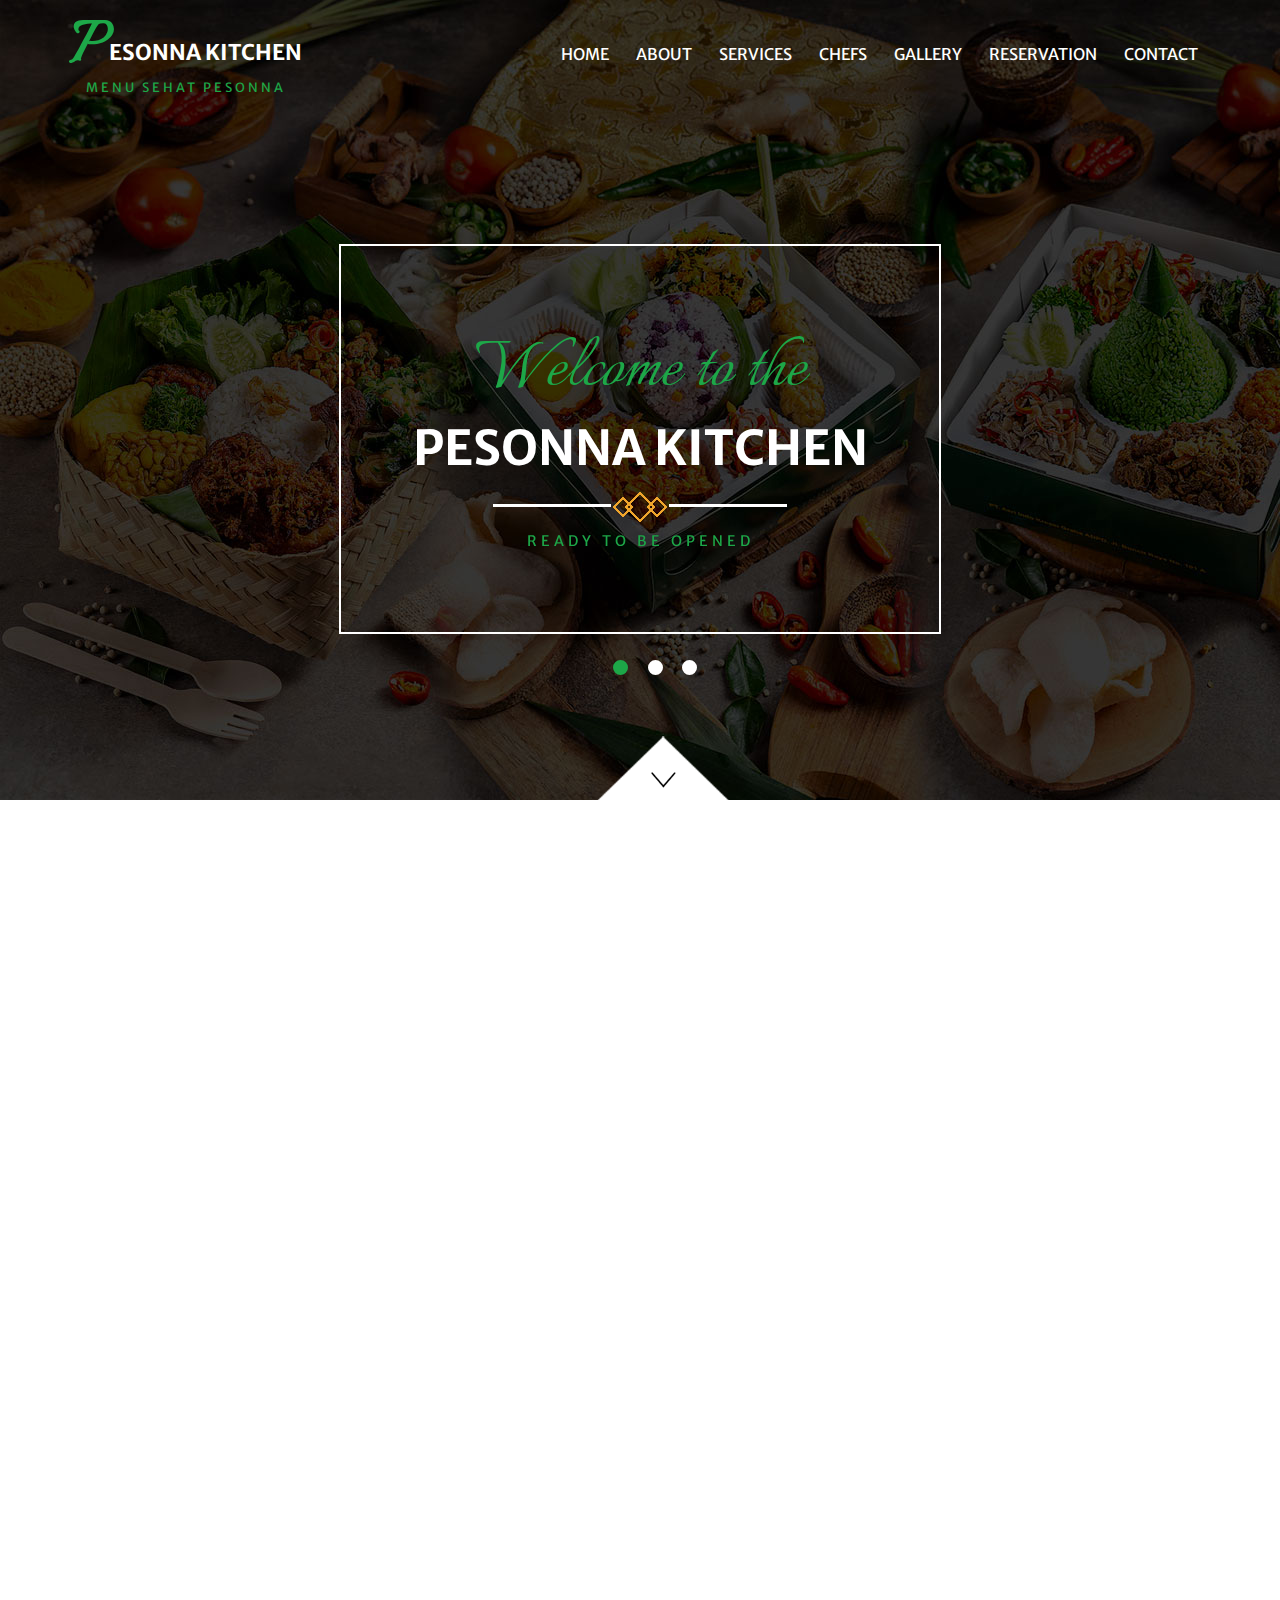
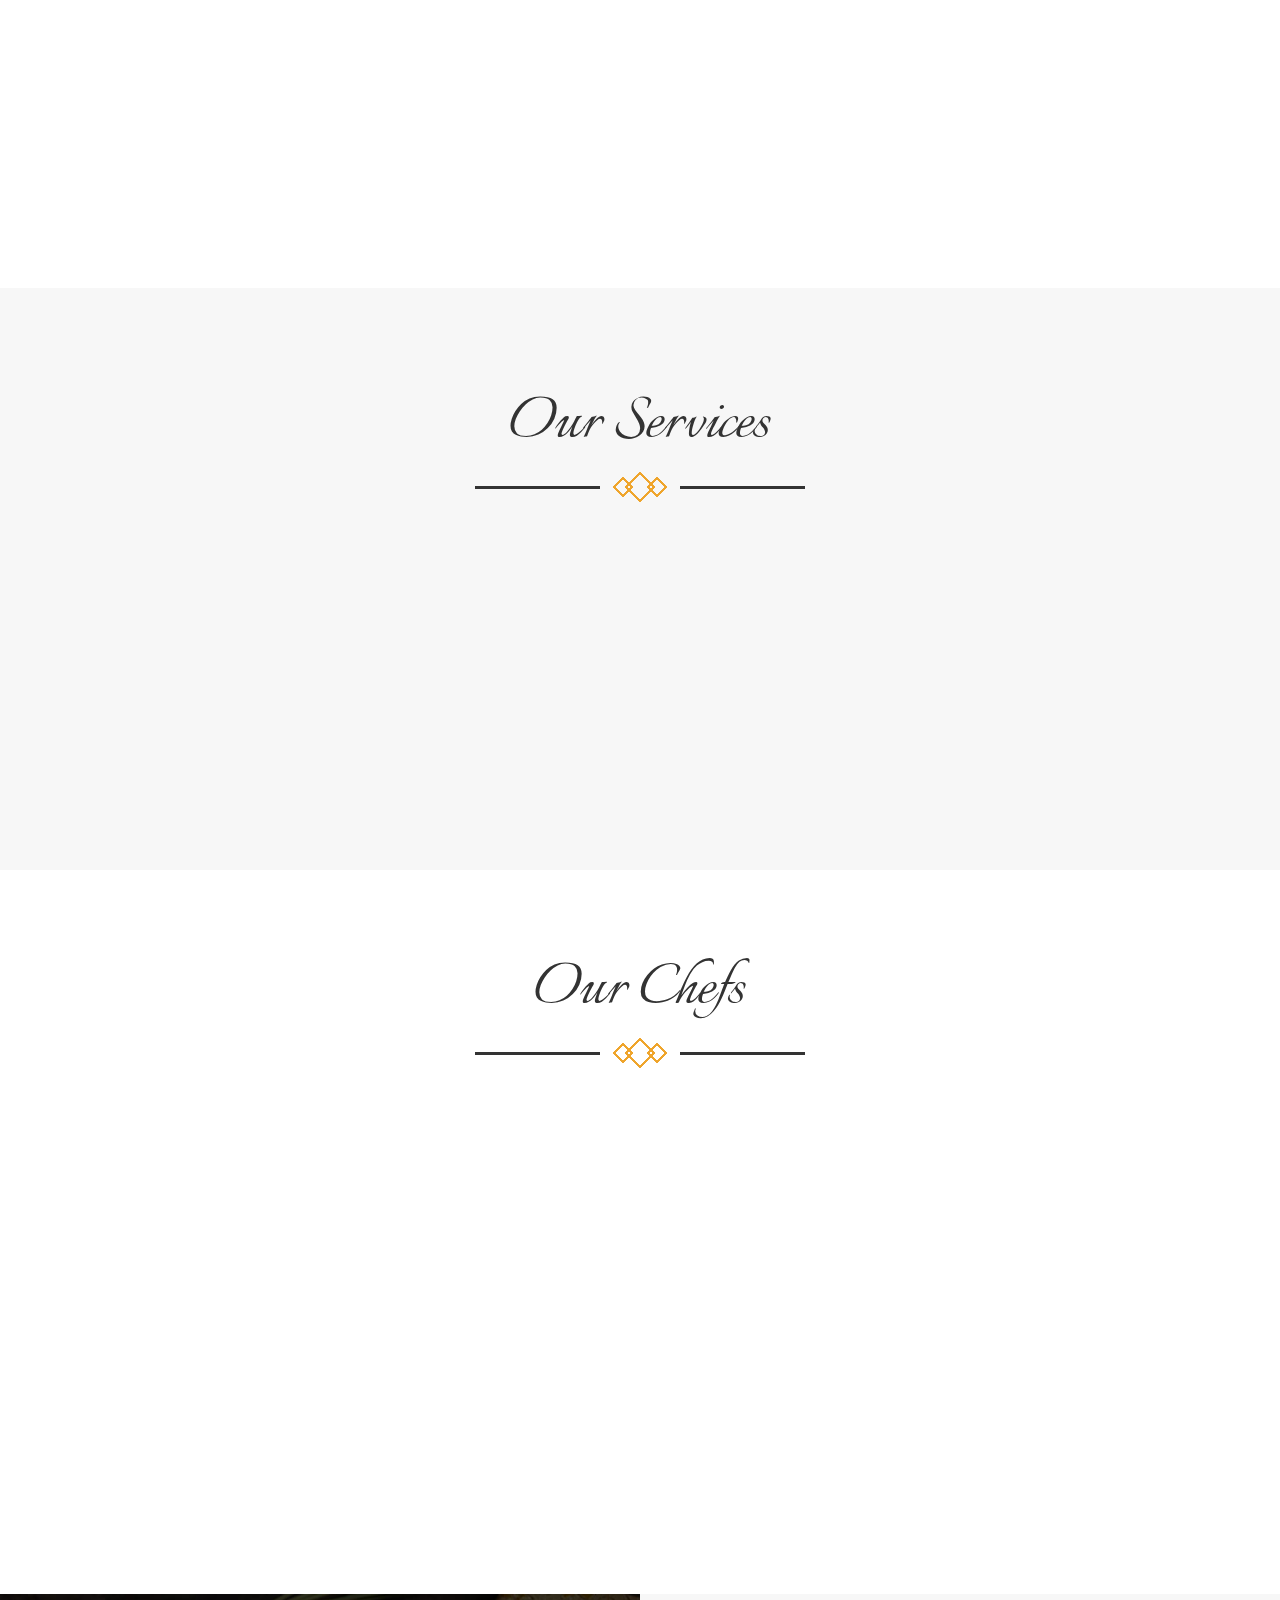
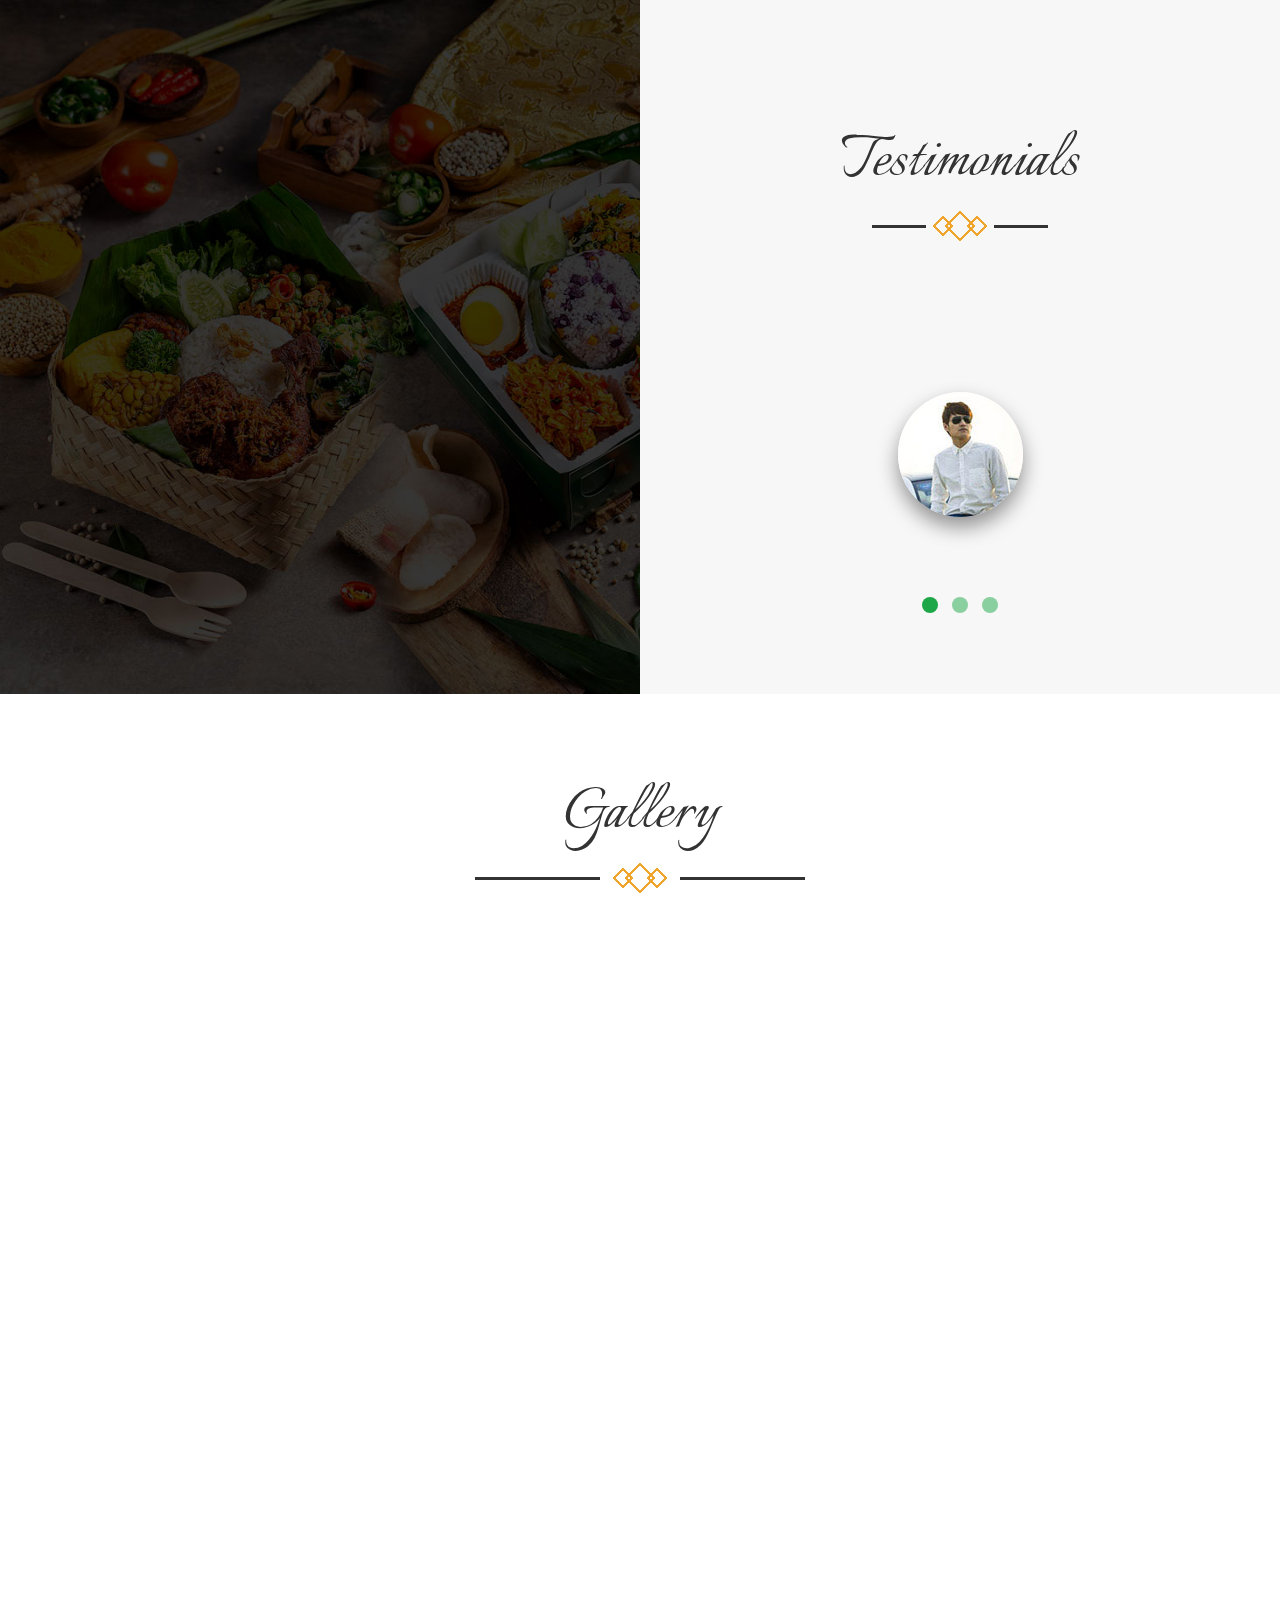
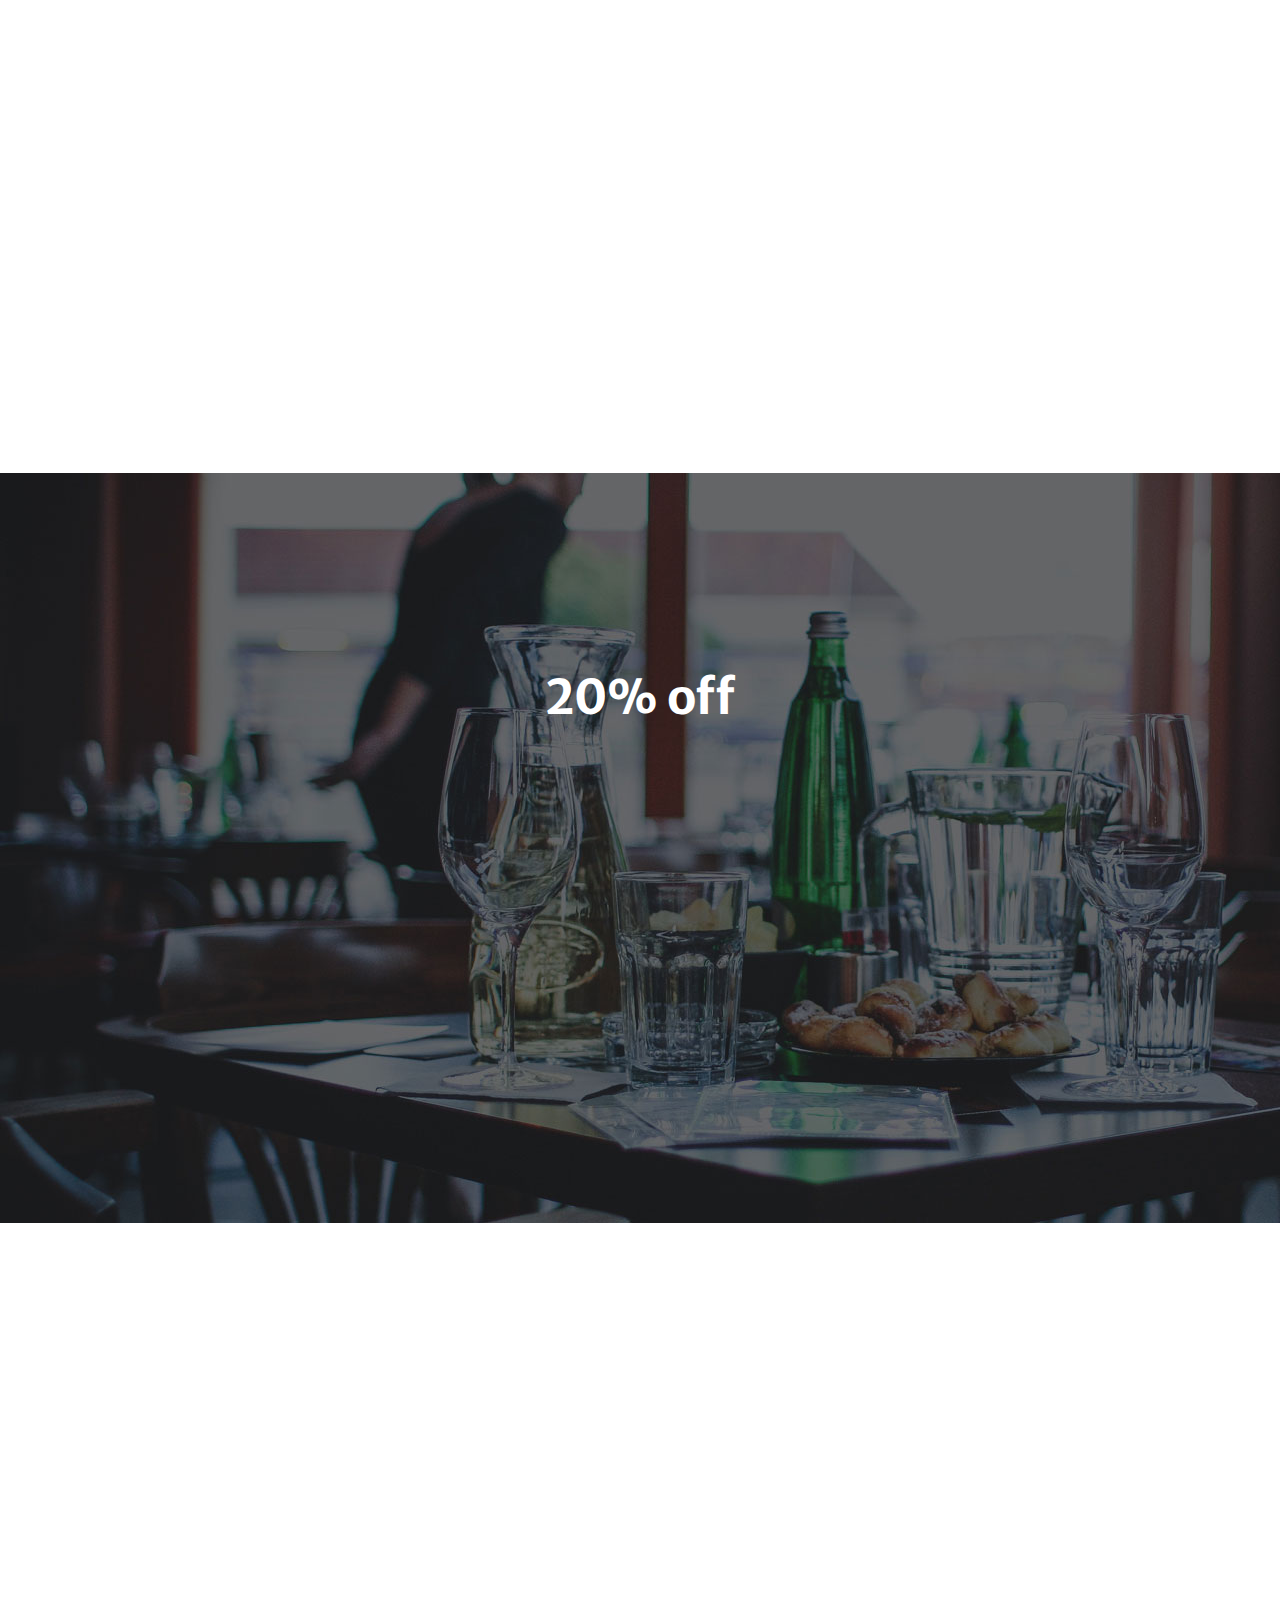
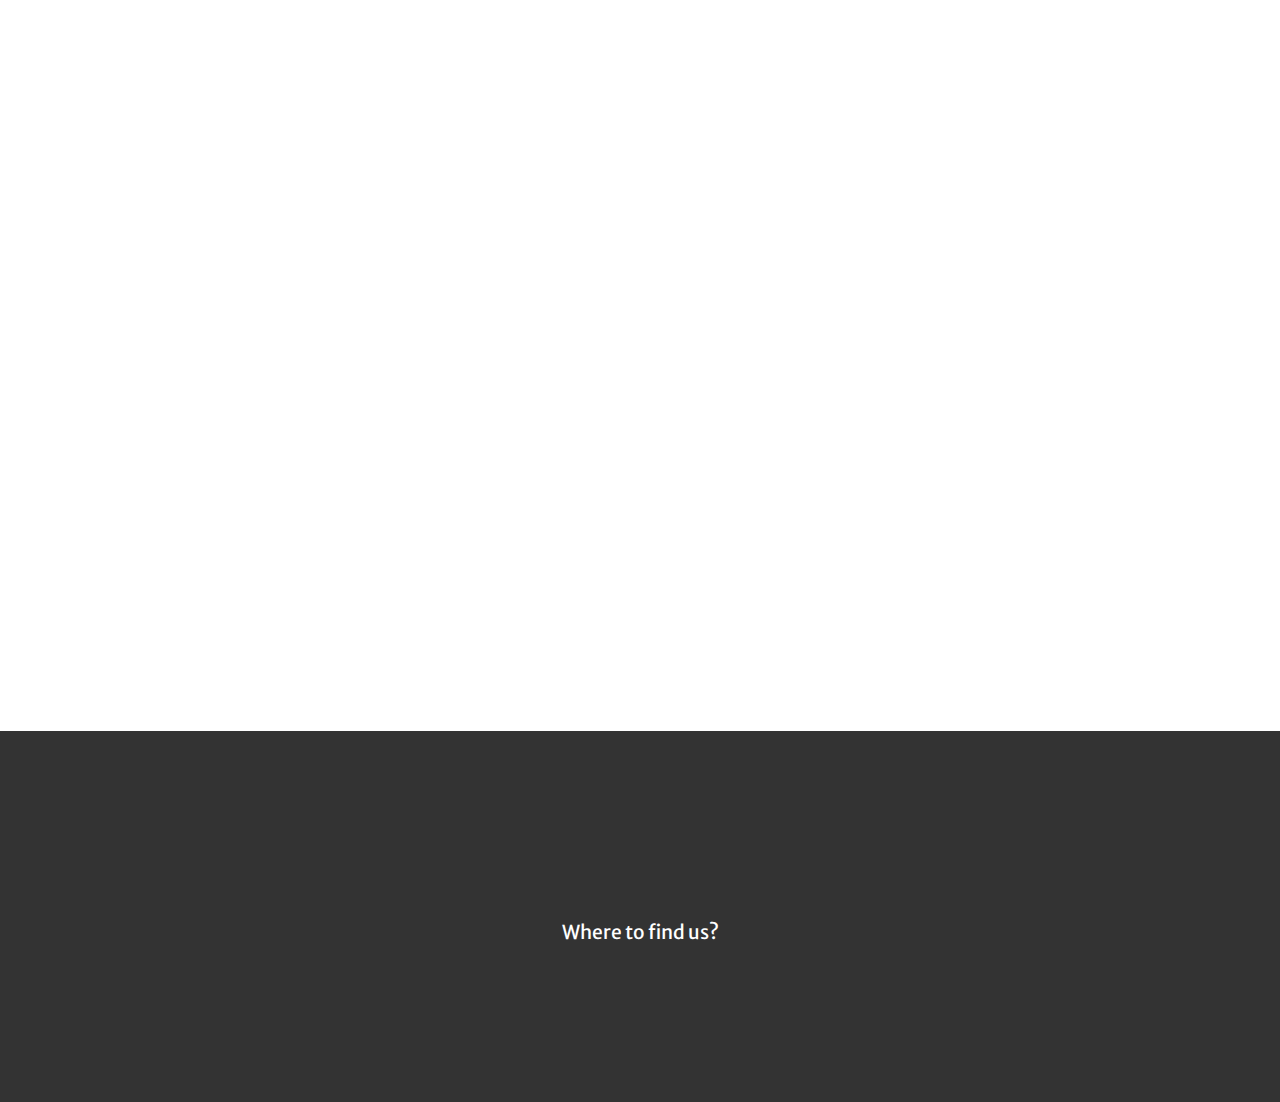
<file: index.html>
<!DOCTYPE HTML>
<html>
   <head>
      <title>Pesonna Kitchen | Menu Sehat Pesonna</title>
      <meta name="viewport" content="width=device-width, initial-scale=1">
      <meta name="description" content="Full-service catering companies in Indonesia">
      <meta name="author" content="A12D16UN4W4N">
      <meta http-equiv="Content-Type" content="text/html; charset=utf-8" />
      <meta name="keywords" content="Pesonna Kitchen, Pesonna Kitchen Landing Page, Menu Sehat Pesonna, Catering Indonesia" />
      <script type="applisalonion/x-javascript"> addEventListener("load", function() { setTimeout(hideURLbar, 0); }, false); function hideURLbar(){ window.scrollTo(0,1); } </script>
      <link href="css/bootstrap.css" rel='stylesheet' type='text/css' />
      <!-- Custom Theme files -->
      <link href="css/iconeffects.css" rel='stylesheet' type='text/css' />
      <link href="css/style.css" rel='stylesheet' type='text/css' />
      <link rel="stylesheet" href="css/swipebox.css">
      <script src="js/jquery-1.11.1.min.js"></script>
      <script type="text/javascript" src="js/move-top.js"></script>
      <script type="text/javascript" src="js/easing.js"></script>
      <!--/web-font-->
      <link href='//fonts.googleapis.com/css?family=Italianno' rel='stylesheet' type='text/css'>
      <link href='//fonts.googleapis.com/css?family=Merriweather+Sans:400,300,700' rel='stylesheet' type='text/css'>
      <!--/script-->
      <script type="text/javascript">
         jQuery(document).ready(function($) {
         	$(".scroll").click(function(event){		
         		event.preventDefault();
         		$('html,body').animate({scrollTop:$(this.hash).offset().top},900);
         	});
         });
      </script>
      <!-- swipe box js -->
      <script src="js/jquery.swipebox.min.js"></script> 
      <script type="text/javascript">
         jQuery(function($) {
         	$(".swipebox").swipebox();
         });
      </script>
      <!-- //swipe box js -->
      <!--animate-->
      <link href="css/animate.css" rel="stylesheet" type="text/css" media="all">
      <script src="js/wow.min.js"></script>
      <script>
         new WOW().init();
      </script>
   </head>
   <body>
      <!--start-home-->
      <div class="banner" id="home">
         <div class="header-bottom wow slideInDown"  data-wow-duration="1s" data-wow-delay=".3s">
            <div class="container">
               <div class="fixed-header">
                  <!--logo-->
                  <div class="logo">
                     <a href="index.html">
                        <h1>P<span>esonna Kitchen</span></h1>
                     </a>
                     <p>Menu Sehat Pesonna</p>
                  </div>
                  <!--//logo-->
                  <div class="top-menu">
                     <span class="menu"> </span>
                     <nav class="link-effect-4" id="link-effect-4">
                        <ul>
                           <li class="active"><a data-hover="Home" href="index.html">Home</a></li>
                           <li><a data-hover="About" href="#about" class="scroll">About</a></li>
                           <li><a data-hover="Services" href="#services" class="scroll">Services</a></li>
                           <li><a data-hover="Chefs" href="#team" class="scroll">Chefs</a></li>
                           <li><a data-hover="Gallery" href="#gallery" class="scroll">Gallery</a></li>
                           <li><a data-hover="Reservation" href="#reservation" class="scroll">Reservation</a></li>
                           <li><a data-hover="Contact" href="#contact" class="scroll">Contact</a></li>
                        </ul>
                     </nav>
                  </div>
                  <!-- script-for-menu -->
                  <script>
                     $("span.menu").click(function(){
                     	$(".top-menu ul").slideToggle("slow" , function(){
                     	});
                     });
                  </script>
                  <!-- script-for-menu -->
                  <div class="clearfix"></div>
                  <script>
                     $(document).ready(function() {
                     	 var navoffeset=$(".header-bottom").offset().top;
                     	 $(window).scroll(function(){
                     		var scrollpos=$(window).scrollTop(); 
                     		if(scrollpos >=navoffeset){
                     			$(".header-bottom").addClass("fixed");
                     		}else{
                     			$(".header-bottom").removeClass("fixed");
                     		}
                     	 });
                     	 
                     });
                  </script>
               </div>
            </div>
         </div>
         <div class="banner-slider">
            <div class="callbacks_container">
               <ul class="rslides" id="slider4">
                  <li>
                     <div class="banner-info">
                        <h3 class="wow slideInUp"  data-wow-duration="1s" data-wow-delay=".3s">Welcome to the</h3>
                        <p class="wow slideInDown"  data-wow-duration="1s" data-wow-delay=".3s">PESONNA KITCHEN</p>
                        <div class="arrows wow slideInDown"  data-wow-duration="1s" data-wow-delay=".2s"><img src="images/border.png" alt="border"/></div>
                        <span class="wow slideInUp"  data-wow-duration="1s" data-wow-delay=".3s">READY TO BE OPENED</span>
                     </div>
                  </li>
                  <li>
                     <div class="banner-info">
                        <h3 class="wow slideInUp"  data-wow-duration="1s" data-wow-delay=".3s">The Real</h3>
                        <p class="wow slideInDown"  data-wow-duration="1s" data-wow-delay=".3s">HEALTHY MENU</p>
                        <div class="arrows wow slideInDown"  data-wow-duration="1s" data-wow-delay=".2s"><img src="images/border.png" alt="border"/></div>
                        <span class="wow slideInUp"  data-wow-duration="1s" data-wow-delay=".3s">READY TO BE OPENED</span>
                     </div>
                  </li>
                  <li>
                     <div class="banner-info">
                        <h3 class="wow slideInUp"  data-wow-duration="1s" data-wow-delay=".3s">Delicious</h3>
                        <p class="wow slideInDown"  data-wow-duration="1s" data-wow-delay=".3s">FRESH FOODS</p>
                        <div class="arrows wow slideInDown"  data-wow-duration="1s" data-wow-delay=".2s"><img src="images/border.png" alt="border"/></div>
                        <span class="wow slideInUpslideInLeft"  data-wow-duration="1s" data-wow-delay=".3s">READY TO BE OPENED</span>
                     </div>
                  </li>
               </ul>
            </div>
            <!--banner Slider starts Here-->
            <script src="js/responsiveslides.min.js"></script>
            <script>
               // You can also use "$(window).load(function() {"
               $(function () {
                 // Slideshow 4
                 $("#slider4").responsiveSlides({
                   auto: true,
                   pager:true,
                   nav:false,
                   speed: 500,
                   namespace: "callbacks",
                   before: function () {
                     $('.events').append("<li>before event fired.</li>");
                   },
                   after: function () {
                     $('.events').append("<li>after event fired.</li>");
                   }
                 });
               
               });
            </script>
            <!--banner Slider starts Here-->
         </div>
         <div class="down"><a class="scroll" href="#services"><img src="images/down.png" alt=""></a></div>
      </div>
      <!--/products-->
      <div class="about" id="about">
         <div class="container">
            <!--/about-section-->
            <div class="about-section">
               <div class="col-md-7 ab-left">
                  <div class="grid">
                     <div class="h-f wow slideInLeft"  data-wow-duration="1s" data-wow-delay=".2s">
                        <figure class="effect-jazz">
                           <img src="images/sego-asri-indo.jpg" alt="img25"/>
                           <figcaption>
                              <h4>Pesonna <span>Kitchen</span></h4>
                              <p>Tumpeng Signature of Pesonna Kitchen</p>
                           </figcaption>
                        </figure>
                     </div>
                     <div class="h-f wow slideInLeft"  data-wow-duration="1s" data-wow-delay=".2s">
                        <figure class="effect-jazz">
                           <img src="images/nasi-liwet-besek.jpg" alt="img25"/>
                           <figcaption>
                              <h4>Pesonna <span>Kitchen</span></h4>
                              <p>Nasi Liwet Besek of Pesonna Kitchen</p>
                           </figcaption>
                        </figure>
                     </div>
                     <div class="clearfix"> </div>
                  </div>
               </div>
               <div class="col-md-5 ab-text">
                  <h3 class="tittle wow slideInDown"  data-wow-duration="1s" data-wow-delay=".3s">Welcome</h3>
                  <div class="arrows-two wow slideInDown"  data-wow-duration="1s" data-wow-delay=".5s"><img src="images/border.png" alt="border"/></div>
                  <p class="wow slideInUp"  data-wow-duration="1s" data-wow-delay=".3s">Pesonna Kitchen is full-service catering companies. Known for our consistency, timeliness and fresh menus, we flawlessly execute events of every shape and size. We're dedicated to creating something truly incredible.</p>
                  <div class="start wow flipInX"  data-wow-duration="1s" data-wow-delay=".3s">
                     <a href="#whatwedo" class="scroll">Get Started</a>
                  </div>
               </div>
               <div class="clearfix"> </div>
            </div>
            <!--//about-section-->
            <!--/about-section2-->
            <div class="about-section" id="whatwedo">
               <div class="col-md-5 ab-text two">
                  <h3 class="tittle wow slideInDown"  data-wow-duration="1s" data-wow-delay=".3s">What We Do</h3>
                  <div class="arrows-two wow slideInDown"  data-wow-duration="1s" data-wow-delay=".5s"><img src="images/border.png" alt="border"/></div>
                  <p class="wow slideInUp"  data-wow-duration="1s" data-wow-delay=".3s">Pesonna Kitchen partners with you to provide the best culinary experience, on every dish served. Pesonna Kitchen is ready to serve catering needs with delicious, safe, hygienic and high quality food.</p>
                  <div class="start wow flipInX"  data-wow-duration="1s" data-wow-delay=".3s">
                     <a href="#services" class="scroll">See more</a>
                  </div>
               </div>
               <div class="col-md-7 ab-left">
                  <div class="grid">
                     <div class="h-f  wow slideInRight"  data-wow-duration="1s" data-wow-delay=".2s">
                        <figure class="effect-jazz">
                           <img src="images/box1.jpg" alt="img25"/>
                           <figcaption>
                              <h4>Pesonna <span>Kitchen</span></h4>
                              <p>Snack Box & Lunch Box</p>
                           </figcaption>
                        </figure>
                     </div>
                     <div class="h-f  wow slideInRight"  data-wow-duration="1s" data-wow-delay=".2s">
                        <figure class="effect-jazz">
                           <img src="images/box2.jpg" alt="img25"/>
                           <figcaption>
                              <h4>Pesonna <span>Kitchen</span></h4>
                              <p>Available for office meetings and events</p>
                           </figcaption>
                        </figure>
                     </div>
                     <div class="clearfix"> </div>
                  </div>
               </div>
               <div class="clearfix"> </div>
            </div>
            <!--//about-section2-->
         </div>
      </div>
      <!--//products-->
      <!-- service-type-grid -->
      <div class="service" id="services">
         <div class="container">
            <h3 class="tittle">Our Services</h3>
            <div class="arrows-serve"><img src="images/border.png" alt="border"></div>
            <div class="inst-grids">
               <div class="col-md-3 services-gd text-center wow slideInLeft"  data-wow-duration="1s" data-wow-delay=".3s">
                  <div class="hi-icon-wrap hi-icon-effect-9 hi-icon-effect-9a">
                     <a href="#" class="hi-icon"><img src="images/serve3.png" alt=" " /></a>
                  </div>
                  <h4>Prasmanan</h4>
                  <p>Untuk Meeting dan acara kantor.</p>
               </div>
               <div class="col-md-3 services-gd text-center wow slideInDown"  data-wow-duration="1s" data-wow-delay=".2s">
                  <div class="hi-icon-wrap hi-icon-effect-9 hi-icon-effect-9a">
                     <a href="#" class="hi-icon"><img src="images/lunch-box.png" alt=" " /></a>
                  </div>
                  <h4>Lunch Box</h4>
                  <p>Paket Premium dan Regular.</p>
               </div>
               <div class="col-md-3 services-gd text-center wow slideInUp"  data-wow-duration="1s" data-wow-delay=".2s">
                  <div class="hi-icon-wrap hi-icon-effect-9 hi-icon-effect-9a">
                     <a href="#" class="hi-icon"><img src="images/snack-box.png" alt=" " /></a>
                  </div>
                  <h4>Snack Box</h4>
                  <p>Untuk Meeting dan acara kantor.</p>
               </div>
               <div class="col-md-3 services-gd text-center wow slideInRight"  data-wow-duration="1s" data-wow-delay=".3s">
                  <div class="hi-icon-wrap hi-icon-effect-9 hi-icon-effect-9a">
                     <a href="#" class="hi-icon"><img src="images/catering.png" alt=" " /></a>
                  </div>
                  <h4>Catering</h4>
                  <p>Untuk Harian dan Wedding</p>
               </div>
               <div class="clearfix"> </div>
            </div>
         </div>
      </div>
      <!-- //service-type-grid -->
      <!--start-services-->
      <div class="team-section" id="team">
         <div class="container">
            <h3 class="tittle">Our Chefs</h3>
            <div class="arrows-serve"><img src="images/border.png" alt="border"></div>
            <div class="box2">
               <div class="col-md-3 s-1 wow slideInLeft" data-wow-duration="1s" data-wow-delay=".3s">
                  <a href="#">
                     <div class="view view-fifth">
                        <img src="images/chef1.jpg" alt="chef">
                        <div class="mask">
                           <h4>Vivamus moles tie gravida turpis</h4>
                           <p>A wonderful serenity has taken possession of my entire soul,  I enjoy with my whole heart.</p>
                           <p class="p2">A wonderful serenity has taken possession of my entire soul, I enjoy with my whole heart.</p>
                        </div>
                     </div>
                  </a>
                  <h3>Wilson</h3>
               </div>
               <div class="col-md-3 s-2 wow slideInLeft" data-wow-duration="1s" data-wow-delay=".3s">
                  <a href="#">
                     <div class="view view-fifth">
                        <img src="images/chef2.jpg" alt="chef">
                        <div class="mask">
                           <h4>Vivamus moles tie gravida turpis</h4>
                           <p>A wonderful serenity has taken possession of my entire soul,  I enjoy with my whole heart.</p>
                           <p class="p2">A wonderful serenity has taken possession of my entire soul, I enjoy with my whole heart.</p>
                        </div>
                     </div>
                  </a>
                  <h3>Victoria</h3>
               </div>
               <div class="col-md-3 s-3 wow slideInRight" data-wow-duration="1s" data-wow-delay=".3s">
                  <a href="#">
                     <div class="view view-fifth">
                        <img src="images/chef3.jpg" alt="chef">
                        <div class="mask">
                           <h4>Vivamus moles tie gravida turpis</h4>
                           <p>A wonderful serenity has taken possession of my entire soul,  I enjoy with my whole heart.</p>
                           <p class="p2">A wonderful serenity has taken possession of my entire soul, I enjoy with my whole heart.</p>
                        </div>
                     </div>
                  </a>
                  <h3>Mr.jazz</h3>
               </div>
               <div class="col-md-3 s-4 wow slideInRight" data-wow-duration="1s" data-wow-delay=".3s">
                  <a href="#">
                     <div class="view view-fifth">
                        <img src="images/chef4.jpg" alt="chef">
                        <div class="mask">
                           <h4>Vivamus moles tie gravida turpis</h4>
                           <p>A wonderful serenity has taken possession of my entire soul,  I enjoy with my whole heart.</p>
                           <p class="p2">A wonderful serenity has taken possession of my entire soul, I enjoy with my whole heart.</p>
                        </div>
                     </div>
                  </a>
                  <h3>Rosie Wilson</h3>
               </div>
               <div class="clearfix"></div>
            </div>
         </div>
      </div>
      <!--end-team-->
      <!--start-banner-bottom-->
      <!--/reviews-->
      <div id="review" class="reviews">
         <div class="col-md-6 test-left-img">
         </div>
         <div class="col-md-6 test-monials">
            <h3 class="tittle">Testimonials</h3>
            <div class="arrows-serve test"><img src="images/border.png" alt="border"></div>
            <!--//screen-gallery-->
            <div class="sreen-gallery-cursual">
               <!-- required-js-files-->
               <link href="css/owl.carousel.css" rel="stylesheet">
               <script src="js/owl.carousel.js"></script>
               <script>
                  $(document).ready(function() {
                    $("#owl-demo").owlCarousel({
                      items : 1,
                      lazyLoad : true,
                      autoPlay : true,
                      navigation : false,
                      navigationText :  false,
                      pagination : true,
                    });
                  });
               </script>
               <!--//required-js-files-->
               <div id="owl-demo" class="owl-carousel">
                  <div class="item-owl">
                     <div class="test-review">
                        <p class="wow fadeInUp"  data-wow-duration=".8s" data-wow-delay=".4s"><img src="images/left-quotes.png" alt=""> Consetetur sadipscing elitr, sed diam nonumy eirmod tempor invidunt ut labore et dolore magna aliquyam erat, sed diam voluptua. <img src="images/right-quotes.png" alt=""></p>
                        <img src="images/t3.jpg" class="img-responsive" alt=""/>
                        <h5 class="wow bounceIn"  data-wow-duration=".8s" data-wow-delay=".2s">Martin H. Joseph</h5>
                     </div>
                  </div>
                  <div class="item-owl">
                     <div class="test-review">
                        <p class="wow fadeInUp"  data-wow-duration=".8s" data-wow-delay=".4s"> <img src="images/left-quotes.png" alt="">Polite sadipscing elitr, sed diam nonumy eirmod tempor invidunt ut labore et dolore magna aliquyam erat, sed diam voluptua.<img src="images/right-quotes.png" alt=""></p>
                        <img src="images/t2.jpg" class="img-responsive" alt=""/>
                        <h5 class="wow bounceIn"  data-wow-duration=".8s" data-wow-delay=".2s">Dennis Pal,</h5>
                     </div>
                  </div>
                  <div class="item-owl">
                     <div class="test-review">
                        <p class="wow fadeInUp"  data-wow-duration=".8s" data-wow-delay=".4s"><img src="images/left-quotes.png" alt=""> Consetetur sadipscing elitr, sed diam nonumy eirmod tempor invidunt ut labore et dolore magna aliquyam erat, sed diam voluptua. <img src="images/right-quotes.png" alt=""></p>
                        <img src="images/t1.jpg" class="img-responsive" alt=""/>
                        <h5 class="wow bounceIn"  data-wow-duration=".8s" data-wow-delay=".2s">Martin H.Wilson</h5>
                     </div>
                  </div>
               </div>
               <!--//screen-gallery-->
            </div>
         </div>
         <div class="clearfix"> </div>
      </div>
      <!--Gallery-->
      <div class="gallery" id="gallery">
         <div class="container">
            <h3 class="tittle">Gallery</h3>
            <div class="arrows-serve"><img src="images/border.png" alt="border"></div>
            <div class="gallery-grids">
               <div class="col-md-6 baner-top wow fadeInRight animated" data-wow-delay=".5s">
                  <a href="images/menu/nasi-liwet-besek-full.jpg" class="b-link-stripe b-animate-go  swipebox">
                     <div class="gal-spin-effect vertical ">
                        <img src="images/menu/nasi-liwet-besek.jpg" alt=" " />
                        <div class="gal-text-box">
                           <div class="info-gal-con">
                              <h4>Nasi Liwet Besek</h4>
                              <span class="separator"></span>
                              <p>Nasi liwet | Ayam goreng lengkuas | Ikan asin jambal roti oseng cabe ijo | Tahu & Tempe Goreng | Tumis oncom leuncha | Lalapan | Sambal goreng | Kerupuk kampung | Sendok dan garpu kayu</p>
                              <span class="separator"></span>
                           </div>
                        </div>
                     </div>
                  </a>
               </div>
               <div class="col-md-6 baner-top wow fadeInLeft animated" data-wow-delay=".5s">
                  <a href="images/menu/sego-asri-indo-full.jpg" class="b-link-stripe b-animate-go  swipebox">
                     <div class="gal-spin-effect vertical ">
                        <img src="images/menu/sego-asri-indo.jpg" alt=" " />
                        <div class="gal-text-box">
                           <div class="info-gal-con">
                              <h4>Sego Asri Indo</h4>
                              <span class="separator"></span>
                              <p>Nasi hijau bungkus daun | Ayam suir sambal matah | Terik daging | Ikan bilis cabe ijo | Pesona jantung pisang | Sambal bajak | Kerupuk udang | Pudding ijo lumut | Air mineral dalam gelas</p>
                              <span class="separator"></span>
                           </div>
                        </div>
                     </div>
                  </a>
               </div>
               <div class="col-md-4 baner-top ban-mar wow fadeInDown animated" data-wow-delay=".5s">
                  <a href="images/menu/nasi-kawanua-full.jpg" class="b-link-stripe b-animate-go  swipebox">
                     <div class="gal-spin-effect vertical ">
                        <img src="images/menu/nasi-kawanua.jpg" alt=" " />
                        <div class="gal-text-box">
                           <div class="info-gal-con">
                              <h4>Nasi Kawanua</h4>
                              <span class="separator"></span>
                              <p>Nasi Putih | Ayam rica-rica kemangi | Ikan cakalang suir | Perkedel jagung | Tumis daun papaya | Kerupuk</p>
                              <span class="separator"></span>
                           </div>
                        </div>
                     </div>
                  </a>
               </div>
               <div class="col-md-4 baner-top ban-mar wow fadeInUp animated" data-wow-delay=".5s">
                  <a href="images/menu/nasi-sela-bali-full.jpg" class="b-link-stripe b-animate-go  swipebox">
                     <div class="gal-spin-effect vertical ">
                        <img src="images/menu/nasi-sela-bali.jpg" alt=" " />
                        <div class="gal-text-box">
                           <div class="info-gal-con">
                              <h4>Nasi Sela Bali</h4>
                              <span class="separator"></span>
                              <p>Nasi sela bungkus daun | Ayam pelalah | Telur sambal bali | Sate lilit ikan | Urap Bali sayuran | Sambal matah | Kerupuk udang</p>
                              <span class="separator"></span>
                           </div>
                        </div>
                     </div>
                  </a>
               </div>
               <div class="col-md-4 baner-top ban-mar wow fadeInDown animated" data-wow-delay=".5s">
                  <a href="images/menu/nasi-kecombrang-full.jpg" class="b-link-stripe b-animate-go  swipebox">
                     <div class="gal-spin-effect vertical ">
                        <img src="images/menu/nasi-kecombrang.jpg" alt=" " />
                        <div class="gal-text-box">
                           <div class="info-gal-con">
                              <h4>Nasi Kecombrang</h4>
                              <span class="separator"></span>
                              <p>Nasi putih | Ayam bumbu kecombrang | Terik daging | Orek tempe oseng cabe ijo | Tumis bintik jagung | Kerupuk mawar</p>
                              <span class="separator"></span>
                           </div>
                        </div>
                     </div>
                  </a>
               </div>
               <div class="col-md-3 baner-top ban-mar wow fadeInDown animated" data-wow-delay=".5s">
                  <a href="images/menu/nasi-daging-sapi-tumis-cabe-ijo-full.jpg" class="b-link-stripe b-animate-go  swipebox">
                     <div class="gal-spin-effect vertical ">
                        <img src="images/menu/nasi-daging-sapi-tumis-cabe-ijo.jpg" alt=" " />
                        <div class="gal-text-box">
                           <div class="info-gal-con">
                              <h5>Nasi Daging Cabe Ijo</h5>
                              <span class="separator"></span>
                              <p>Nasi putih | Daging sapi tumis cabe ijo | Tumis kacang panjang tauge | Kering kentang | Tempe orek | Kerupuk</p>
                              <span class="separator"></span>
                           </div>
                        </div>
                     </div>
                  </a>
               </div>
               <div class="col-md-3 baner-top ban-mar wow fadeInUp animated" data-wow-delay=".5s">
                  <a href="images/menu/nasi-rempah-jeruk-full.jpg" class="b-link-stripe b-animate-go  swipebox">
                     <div class="gal-spin-effect vertical ">
                        <img src="images/menu/nasi-rempah-jeruk.jpg" alt=" " />
                        <div class="gal-text-box">
                           <div class="info-gal-con">
                              <h5>Nasi Rempah Jeruk</h5>
                              <span class="separator"></span>
                              <p>Nasi jeruk | Ayam bakar fillet | Cumi cabe ijo | Balado kentang kering | Tumis bunga papaya | Sambal kecombrang | Kerupuk</p>
                              <span class="separator"></span>
                           </div>
                        </div>
                     </div>
                  </a>
               </div>
               <div class="col-md-3 baner-top ban-mar wow fadeInUp animated" data-wow-delay=".5s">
                  <a href="images/menu/chinese-box-full.jpg" class="b-link-stripe b-animate-go  swipebox">
                     <div class="gal-spin-effect vertical ">
                        <img src="images/menu/chinese-box.jpg" alt=" " />
                        <div class="gal-text-box">
                           <div class="info-gal-con">
                              <h5>Chinese Box</h5>
                              <span class="separator"></span>
                              <p>Nasi putih | Ayam kuluyuk | Ikan dory telur asin | Tahu lada garam | Capcay goreng | Chili sauce | Kerupuk udang</p>
                              <span class="separator"></span>
                           </div>
                        </div>
                     </div>
                  </a>
               </div>
               <div class="col-md-3 baner-top ban-mar wow fadeInDown animated" data-wow-delay=".5s">
                  <a href="images/menu/japanese-box-full.jpg" class="b-link-stripe b-animate-go  swipebox">
                     <div class="gal-spin-effect vertical ">
                        <img src="images/menu/japanese-box.jpg" alt=" " />
                        <div class="gal-text-box">
                           <div class="info-gal-con">
                              <h5>Japanese Box</h5>
                              <span class="separator"></span>
                              <p>Nasi putih | Beef teriyaki | Chicken katsu | Japanese sautéed vegetables | Japanese salad | Mayo sauce | Chili sauce | Choco pudding</p>
                              <span class="separator"></span>
                           </div>
                        </div>
                     </div>
                  </a>
               </div>
               <div class="clearfix"> </div>
            </div>
         </div>
      </div>
      <!-- //gallery -->
      <!--bottom-->
      <div class="bottom" id="reservation">
         <div class="container">
            <div class="bottom-top">
               <h3 class=" wow flipInX"  data-wow-duration="1s" data-wow-delay=".3s">OPENING PROMO</h3>
               <span>20% off</span>
               <p class="wow slideInDown" data-wow-duration="1s" data-wow-delay=".5s">Kami Menyediakan <br>Prasmanan, Lunch Box, Snack Box (untuk meeting dan acara kantor), catering (untuk harian dan wedding). <br>
                  Untuk mengetahui cara melakukan reservasi, silahkan klik tombol dibawah ini.
               </p>
               <div class="start wow flipInX"  data-wow-duration="1s" data-wow-delay=".3s">
                  <a href="ketentuan.html" class="hvr-bounce-to-bottom">Reservation</a>
               </div>
            </div>
         </div>
      </div>
      <!--/contact-->
      <div class="section-contact" id="contact">
         <div class="container">
            <div class="contact-main">
               <div class="col-md-12 contact-grid wow fadeInUp"  data-wow-duration="1s" data-wow-delay=".3s">
                  <h3 class="tittle wow bounceIn"  data-wow-duration=".8s" data-wow-delay=".2s">Contact Us</h3>
                  <div class="arrows-three"><img src="images/border.png" alt="border"></div>
                  <p class="wel-text wow fadeInDown"  data-wow-duration=".8s" data-wow-delay=".4s">Kami saat ini memiliki 2 cabang di Indonesia, yaitu Jakarta dan Bandung. Apabila anda membutuhkan hal-hal terkait yang bisa kami lakukan, silahkan hubungi kami melalui kontak dibawah ini.</p>
                  <div class="row">
                     <div class="col-md-6 col-sm-12">
                        <div class="con-top">
                           <h4>JAKARTA</h4>
                           <ul>
                              <li>Menara Salemba Lt. II</li>
                              <li>Jl. Salemba Raya No. 5,</li>
                              <li>Paseban, Jakarta Pusat,</li>
                              <li>DKI Jakarta - 10440</li>
                              <li>Office: (021) 38926149) </li>
                              <li>Reza : 085694271113</li>
                              <li><a href="mailto:info@example.com">mail@example.com</a></li>
                           </ul>
                        </div>
                     </div>
                     <div class="col-md-6 col-sm-12">
                        <div class="con-top">
                           <h4>BANDUNG</h4>
                           <ul>
                              <li>Jl. Pungkur No. 125</li>
                              <li>Balonggede, kec. Regol,</li>
                              <li>Opp. adipiscing elit,</li>
                              <li>Bandung, Jawa Barat - 40252</li>
                              <li>Phone: 081292547989 </li>
                              <li><a href="mailto:info@example.com">mail@example.com</a></li>
                           </ul>
                        </div>
                     </div>
                  </div>
               </div>
               <div class="clearfix"> </div>
            </div>
         </div>
      </div>
      <!--//contact-->
      <!--map-->
      <div class="map wow fadeInDown" data-wow-duration=".8s" data-wow-delay=".5s">
         <iframe src="https://www.google.com/maps/embed?pb=!1m18!1m12!1m3!1d3966.537739882725!2d106.84680285033853!3d-6.192547895494933!2m3!1f0!2f0!3f0!3m2!1i1024!2i768!4f13.1!3m3!1m2!1s0x2e69f443b92b1c29%3A0x4b88d64e75c4831a!2sMenara%20Salemba%2C%20Jl.%20Salemba%20Raya%20No.5%2C%20RT.1%2FRW.3%2C%20Paseban%2C%20Kec.%20Senen%2C%20Kota%20Jakarta%20Pusat%2C%20Daerah%20Khusus%20Ibukota%20Jakarta%2010440!5e0!3m2!1sid!2sid!4v1625857000230!5m2!1sid!2sid" width="100%" height="450" style="border:0;" allowfullscreen="" loading="lazy"></iframe>
      </div>
      <!--//map-->
      <!--footer-->
      <div class="footer text-center">
         <div class="container">
            <!--logo2-->
            <div class="logo2 wow fadeInUp" data-wow-duration="1s" data-wow-delay=".3s">
               <img src="images/logo-pk.png">
            </div>
            <!--//logo2-->
            <a class="flag_tag2">Where to find us?</a>
            <ul class="social wow slideInDown" data-wow-duration="1s" data-wow-delay=".3s">
               <li><a href="https://pesonna.co.id/" target="blank"><img src="images/website-logo.ico"></a></li>
               <li><a href="https://www.instagram.com/pesonnakitchen/" target="blank"><img src="images/instagram-logo.ico" height="56px"></a></li>
               <div class="clearfix"></div>
            </ul>
            <br>
            <p class="copy-right wow fadeInUp"  data-wow-duration="1s" data-wow-delay=".3s">&copy; 2021 Pesonna Kitchen. All rights reserved</p>
         </div>
      </div>
      <!--start-smooth-scrolling-->
      <script type="text/javascript">
         $(document).ready(function() {
         	/*
         	var defaults = {
          			containerID: 'toTop', // fading element id
         		containerHoverID: 'toTopHover', // fading element hover id
         		scrollSpeed: 1200,
         		easingType: 'linear' 
         		};
         	*/
         	
         	$().UItoTop({ easingType: 'easeOutQuart' });
         	
         });
      </script>
      <!--end-smooth-scrolling-->
      <a href="#home" id="toTop" class="scroll" style="display: block;"> <span id="toTopHover" style="opacity: 1;"> </span></a>
   </body>
</html>
</file>
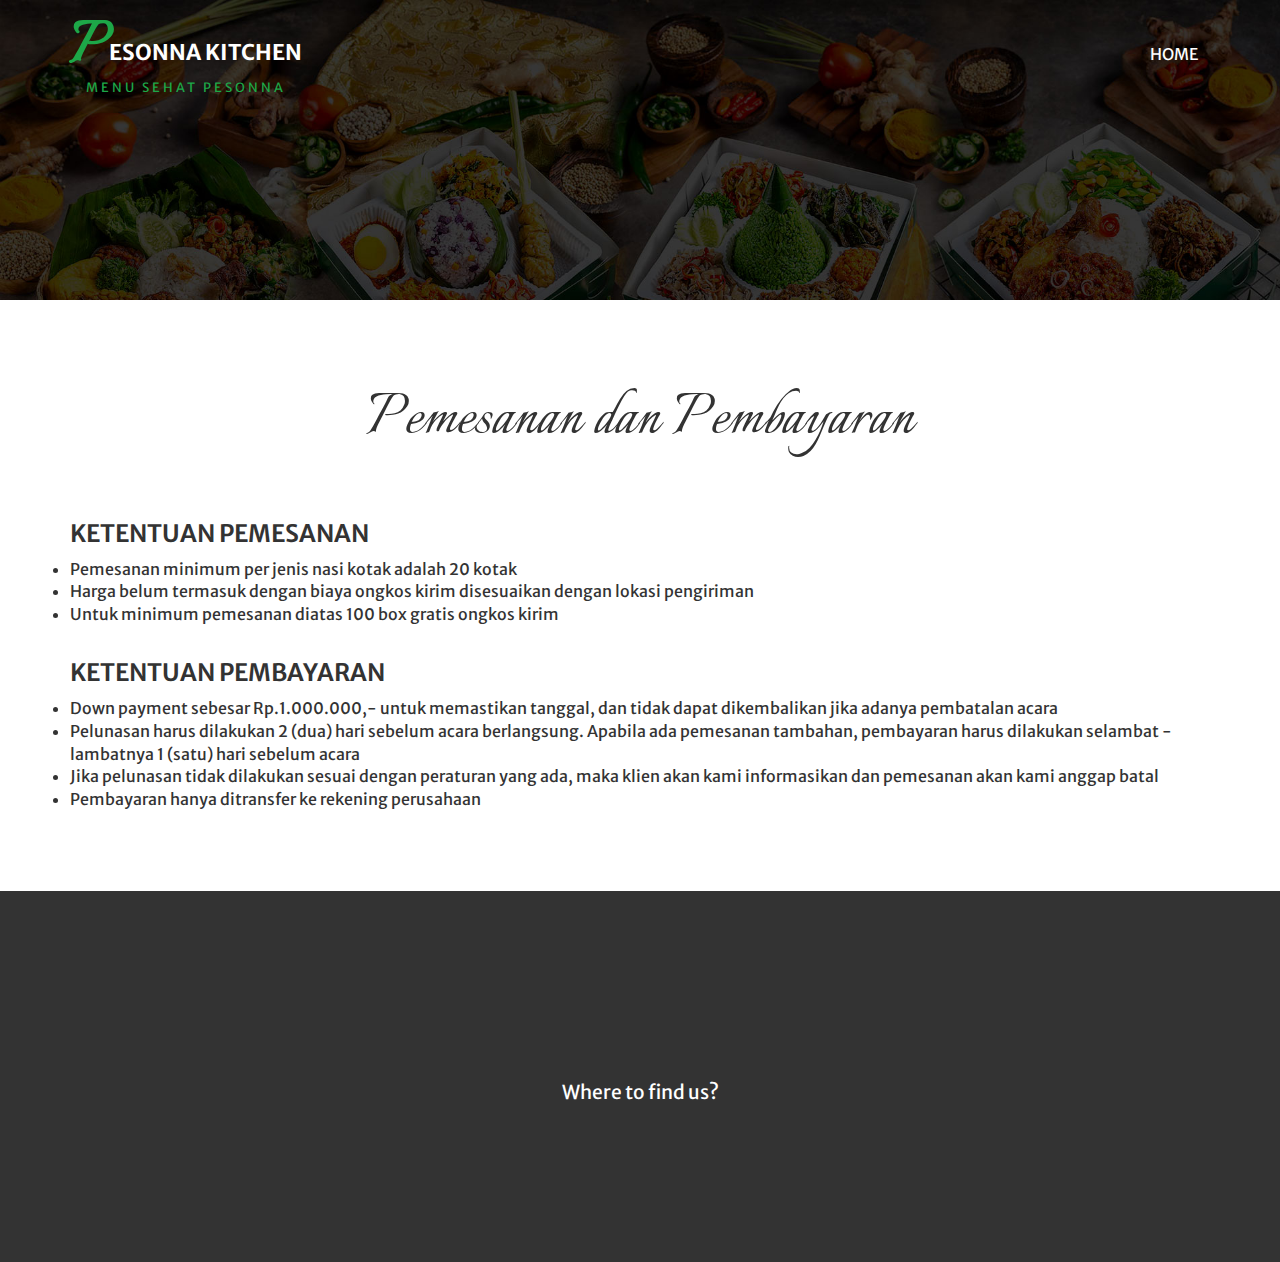
<file: ketentuan.html>
<!DOCTYPE HTML>
<html>
   <head>
      <title>Pesonna Kitchen | Ketentuan Pemesanan dan Pembayaran</title>
      <meta name="viewport" content="width=device-width, initial-scale=1">
      <meta name="description" content="Full-service catering companies in Indonesia">
      <meta name="author" content="A12D16UN4W4N">
      <meta http-equiv="Content-Type" content="text/html; charset=utf-8" />
      <meta name="keywords" content="Pesonna Kitchen, Pesonna Kitchen Landing Page, Menu Sehat Pesonna, Catering Indonesia" />
      <script type="applisalonion/x-javascript"> addEventListener("load", function() { setTimeout(hideURLbar, 0); }, false); function hideURLbar(){ window.scrollTo(0,1); } </script>
      <link href="css/bootstrap.css" rel='stylesheet' type='text/css' />
      <!-- Custom Theme files -->
      <link href="css/iconeffects.css" rel='stylesheet' type='text/css' />
      <link href="css/style.css" rel='stylesheet' type='text/css' />
      <link rel="stylesheet" href="css/swipebox.css">
      <script src="js/jquery-1.11.1.min.js"></script>
      <script type="text/javascript" src="js/move-top.js"></script>
      <script type="text/javascript" src="js/easing.js"></script>
      <!--/web-font-->
      <link href='//fonts.googleapis.com/css?family=Italianno' rel='stylesheet' type='text/css'>
      <link href='//fonts.googleapis.com/css?family=Merriweather+Sans:400,300,700' rel='stylesheet' type='text/css'>
      <!--/script-->
      <script type="text/javascript">
         jQuery(document).ready(function($) {
         	$(".scroll").click(function(event){		
         		event.preventDefault();
         		$('html,body').animate({scrollTop:$(this.hash).offset().top},900);
         	});
         });
      </script>
      <!--animate-->
      <link href="css/animate.css" rel="stylesheet" type="text/css" media="all">
      <script src="js/wow.min.js"></script>
      <script>
         new WOW().init();
      </script>
      <!--//animate-->
   </head>
   <body>
      <!--start-home-->
      <div class="banner two" id="home">
         <div class="header-bottom slideInDown"  data-wow-duration="1s" data-wow-delay=".3s">
            <div class="container">
               <div class="fixed-header">
                  <!--logo-->
                  <div class="logo">
                     <a href="index.html">
                        <h1>P<span>esonna Kitchen</span></h1>
                     </a>
                     <p>Menu Sehat Pesonna</p>
                  </div>
                  <!--//logo-->
                  <div class="top-menu">
                     <span class="menu"> </span>
                     <nav class="link-effect-4" id="link-effect-4">
                        <ul>
                           <li class="active"><a data-hover="Home" href="index.html">Home</a></li>
                        </ul>
                     </nav>
                  </div>
                  <!-- script-for-menu -->
                  <script>
                     $("span.menu").click(function(){
                     	$(".top-menu ul").slideToggle("slow" , function(){
                     	});
                     });
                  </script>
                  <!-- script-for-menu -->
                  <div class="clearfix"></div>
                  <script>
                     $(document).ready(function() {
                     	 var navoffeset=$(".header-bottom").offset().top;
                     	 $(window).scroll(function(){
                     		var scrollpos=$(window).scrollTop();
                     		if(scrollpos >=navoffeset){
                     			$(".header-bottom").addClass("fixed");
                     		}else{
                     			$(".header-bottom").removeClass("fixed");
                     		}
                     	 });
                     	  
                     });
                  </script>
               </div>
            </div>
         </div>
      </div>
      <!--blog-section-->
      <div class="blog-section">
         <div class="container">
            <h3 class="single wow slideInDown">Pemesanan dan Pembayaran</h3>
            <div class="blog-top">
               <div class="blog-single">
                  <div class="single-img">
                     <h3 class="wow slideInUp"  data-wow-duration="1s" data-wow-delay=".3s">KETENTUAN PEMESANAN</h3>
                     <p Class="wow slideInUp"  data-wow-duration="1s" data-wow-delay=".3s">
                     <ul class="wow slideInUp">
                        <li>Pemesanan minimum per jenis nasi kotak adalah 20 kotak</li>
                        <li>Harga belum termasuk dengan biaya ongkos kirim disesuaikan dengan lokasi pengiriman</li>
                        <li>Untuk minimum pemesanan diatas 100 box gratis ongkos kirim</li>
                     </ul>
                     </p>			                     
                  </div>
				  <br>
                  <div class="single-img">
                     <h3 class="wow slideInUp"  data-wow-duration="1s" data-wow-delay=".3s">KETENTUAN PEMBAYARAN</h3>
                     <p Class="wow slideInUp"  data-wow-duration="1s" data-wow-delay=".3s">
                     <ul class="wow slideInUp">
                        <li>Down payment sebesar Rp.1.000.000,- untuk memastikan tanggal, dan tidak dapat dikembalikan jika adanya pembatalan acara</li>
                        <li>Pelunasan harus dilakukan 2 (dua) hari sebelum acara berlangsung. Apabila ada pemesanan tambahan, pembayaran harus dilakukan selambat - lambatnya 1 (satu) hari sebelum acara </li>
                        <li>Jika pelunasan tidak dilakukan sesuai dengan peraturan yang ada, maka klien akan kami informasikan dan pemesanan akan kami anggap batal</li>
                        <li>Pembayaran hanya ditransfer ke rekening perusahaan</li>
                     </ul>
                     </p>			                     
                  </div>
               </div>
            </div>
         </div>
      </div>
      <!--footer-->
      <div class="footer text-center">
         <div class="container">
            <!--logo2-->
            <div class="logo2 wow fadeInUp" data-wow-duration="1s" data-wow-delay=".3s">
               <img src="images/logo-pk.png">
            </div>
            <!--//logo2-->
            <a class="flag_tag2">Where to find us?</a>
            <ul class="social wow slideInDown" data-wow-duration="1s" data-wow-delay=".3s">
               <li><a href="https://pesonna.co.id/" target="blank"><img src="images/website-logo.ico"></a></li>
               <li><a href="https://www.instagram.com/pesonnakitchen/" target="blank"><img src="images/instagram-logo.ico" height="56px"></a></li>
               <div class="clearfix"></div>
            </ul>
            <br>
            <p class="copy-right wow fadeInUp"  data-wow-duration="1s" data-wow-delay=".3s">&copy; 2021 Pesonna Kitchen. All rights reserved</p>
         </div>
      </div>
      <!--start-smooth-scrolling-->
      <script type="text/javascript">
         $(document).ready(function() {
         	/*
         	var defaults = {
         		  containerID: 'toTop', // fading element id
         		containerHoverID: 'toTopHover', // fading element hover id
         		scrollSpeed: 1200,
         		easingType: 'linear' 
         	 };
         	*/
         	
         	$().UItoTop({ easingType: 'easeOutQuart' });
         	
         });
      </script>
      <!--end-smooth-scrolling-->
      <a href="#home" id="toTop" class="scroll" style="display: block;"> <span id="toTopHover" style="opacity: 1;"> </span></a>
   </body>
</html>
</file>
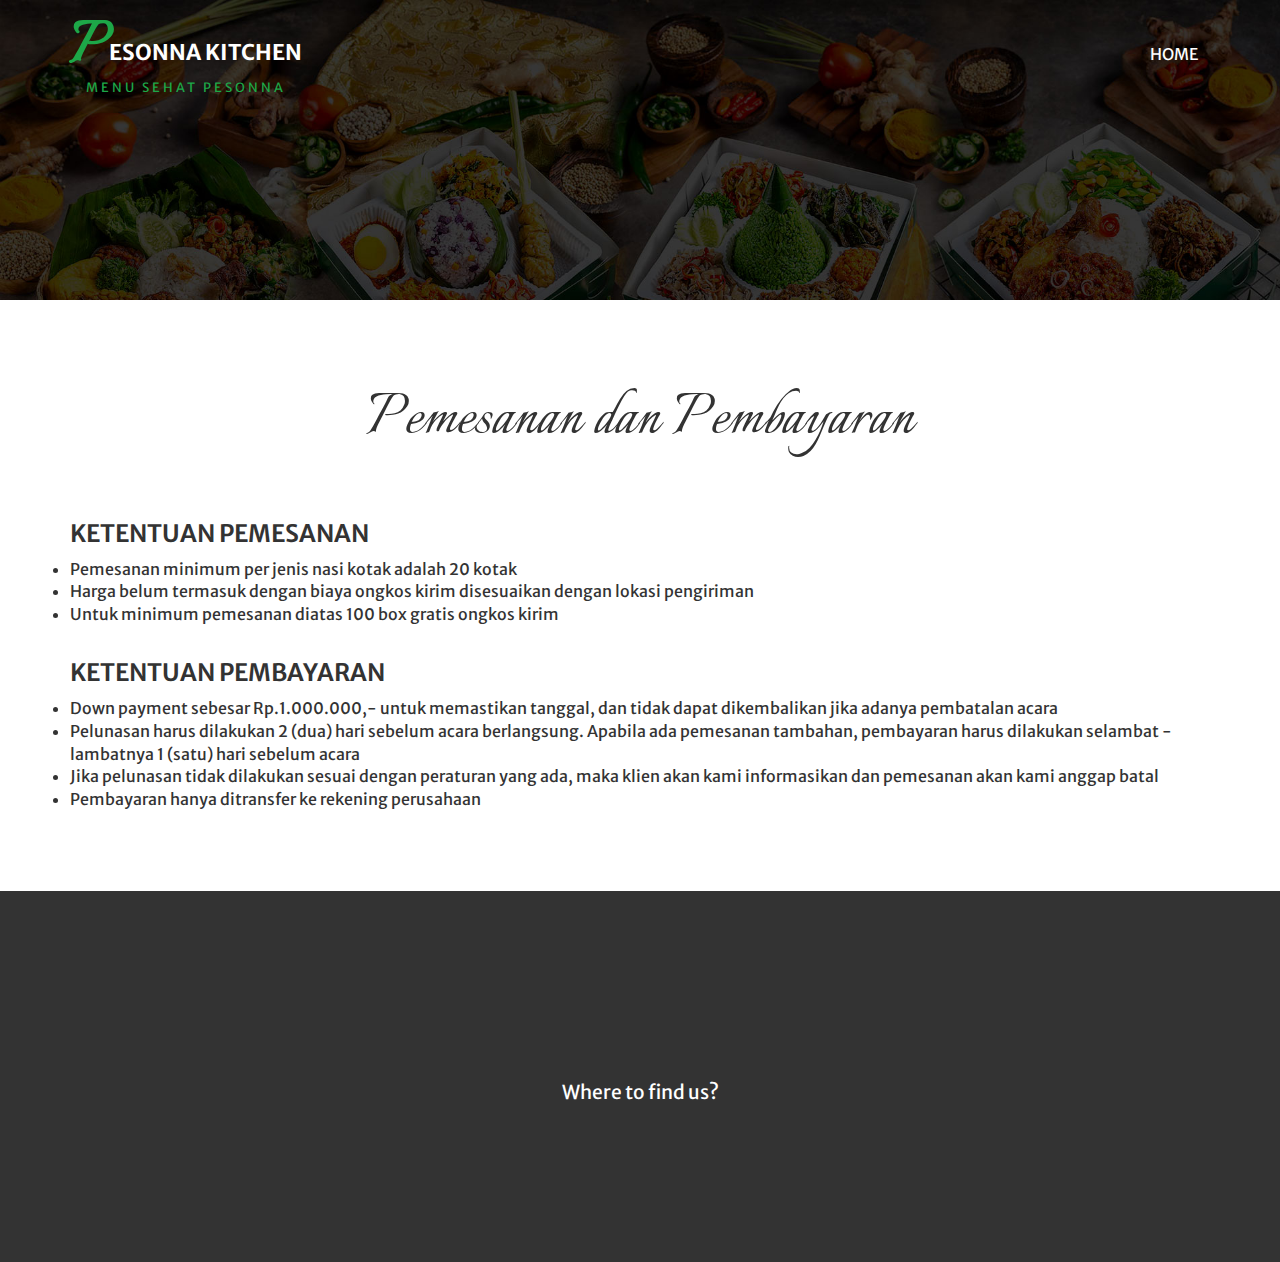
<file: single.html>
<!DOCTYPE HTML>
<html>
   <head>
      <title>Pesonna Kitchen | Menu Sehat Pesonna</title>
      <meta name="viewport" content="width=device-width, initial-scale=1">
      <meta name="author" content="A12D16UN4W4N">
      <meta http-equiv="Content-Type" content="text/html; charset=utf-8" />
      <meta name="keywords" content="Pesonna Kitchen Landing Page, Menu Sehat Pesonna, Catering Indonesia" />
      <script type="applisalonion/x-javascript"> addEventListener("load", function() { setTimeout(hideURLbar, 0); }, false); function hideURLbar(){ window.scrollTo(0,1); } </script>
      <link href="css/bootstrap.css" rel='stylesheet' type='text/css' />
      <!-- Custom Theme files -->
      <link href="css/iconeffects.css" rel='stylesheet' type='text/css' />
      <link href="css/style.css" rel='stylesheet' type='text/css' />
      <link rel="stylesheet" href="css/swipebox.css">
      <script src="js/jquery-1.11.1.min.js"></script>
      <script type="text/javascript" src="js/move-top.js"></script>
      <script type="text/javascript" src="js/easing.js"></script>
      <!--/web-font-->
      <link href='//fonts.googleapis.com/css?family=Italianno' rel='stylesheet' type='text/css'>
      <link href='//fonts.googleapis.com/css?family=Merriweather+Sans:400,300,700' rel='stylesheet' type='text/css'>
      <!--/script-->
      <script type="text/javascript">
         jQuery(document).ready(function($) {
         	$(".scroll").click(function(event){		
         		event.preventDefault();
         		$('html,body').animate({scrollTop:$(this.hash).offset().top},900);
         	});
         });
      </script>
      <!--animate-->
      <link href="css/animate.css" rel="stylesheet" type="text/css" media="all">
      <script src="js/wow.min.js"></script>
      <script>
         new WOW().init();
      </script>
      <!--//animate-->
   </head>
   <body>
      <!--start-home-->
      <div class="banner two" id="home">
         <div class="header-bottom slideInDown"  data-wow-duration="1s" data-wow-delay=".3s">
            <div class="container">
               <div class="fixed-header">
                  <!--logo-->
                  <div class="logo">
                     <a href="index.html">
                        <h1>P<span>esonna Kitchen</span></h1>
                     </a>
                     <p>Menu Sehat Pesonna</p>
                  </div>
                  <!--//logo-->
                  <div class="top-menu">
                     <span class="menu"> </span>
                     <nav class="link-effect-4" id="link-effect-4">
                        <ul>
                           <li class="active"><a data-hover="Home" href="index.html">Home</a></li>
                        </ul>
                     </nav>
                  </div>
                  <!-- script-for-menu -->
                  <script>
                     $("span.menu").click(function(){
                     	$(".top-menu ul").slideToggle("slow" , function(){
                     	});
                     });
                  </script>
                  <!-- script-for-menu -->
                  <div class="clearfix"></div>
                  <script>
                     $(document).ready(function() {
                     	 var navoffeset=$(".header-bottom").offset().top;
                     	 $(window).scroll(function(){
                     		var scrollpos=$(window).scrollTop();
                     		if(scrollpos >=navoffeset){
                     			$(".header-bottom").addClass("fixed");
                     		}else{
                     			$(".header-bottom").removeClass("fixed");
                     		}
                     	 });
                     	  
                     });
                  </script>
               </div>
            </div>
         </div>
      </div>
      <!--blog-section-->
      <div class="blog-section">
         <div class="container">
            <h3 class="single wow slideInDown">Pemesanan dan Pembayaran</h3>
            <div class="blog-top">
               <div class="blog-single">
                  <div class="single-img">
                     <h3 class="wow slideInUp"  data-wow-duration="1s" data-wow-delay=".3s">KETENTUAN PEMESANAN</h3>
                     <p Class="wow slideInUp"  data-wow-duration="1s" data-wow-delay=".3s">
                     <ul class="wow slideInUp">
                        <li>Pemesanan minimum per jenis nasi kotak adalah 20 kotak</li>
                        <li>Harga belum termasuk dengan biaya ongkos kirim disesuaikan dengan lokasi pengiriman</li>
                        <li>Untuk minimum pemesanan diatas 100 box gratis ongkos kirim</li>
                     </ul>
                     </p>			                     
                  </div>
				  <br>
                  <div class="single-img">
                     <h3 class="wow slideInUp"  data-wow-duration="1s" data-wow-delay=".3s">KETENTUAN PEMBAYARAN</h3>
                     <p Class="wow slideInUp"  data-wow-duration="1s" data-wow-delay=".3s">
                     <ul class="wow slideInUp">
                        <li>Down payment sebesar Rp.1.000.000,- untuk memastikan tanggal, dan tidak dapat dikembalikan jika adanya pembatalan acara</li>
                        <li>Pelunasan harus dilakukan 2 (dua) hari sebelum acara berlangsung. Apabila ada pemesanan tambahan, pembayaran harus dilakukan selambat - lambatnya 1 (satu) hari sebelum acara </li>
                        <li>Jika pelunasan tidak dilakukan sesuai dengan peraturan yang ada, maka klien akan kami informasikan dan pemesanan akan kami anggap batal</li>
                        <li>Pembayaran hanya ditransfer ke rekening perusahaan</li>
                     </ul>
                     </p>			                     
                  </div>
               </div>
            </div>
         </div>
      </div>
      <!--footer-->
      <div class="footer text-center">
         <div class="container">
            <!--logo2-->
            <div class="logo2 wow fadeInUp" data-wow-duration="1s" data-wow-delay=".3s">
               <img src="images/logo-pk.png">
            </div>
            <!--//logo2-->
            <a class="flag_tag2">Where to find us?</a>
            <ul class="social wow slideInDown" data-wow-duration="1s" data-wow-delay=".3s">
               <li><a href="https://pesonna.co.id/" target="blank"><img src="images/website-logo.ico"></a></li>
               <li><a href="https://www.instagram.com/pesonnakitchen/" target="blank"><img src="images/instagram-logo.ico" height="56px"></a></li>
               <div class="clearfix"></div>
            </ul>
            <br>
            <p class="copy-right wow fadeInUp"  data-wow-duration="1s" data-wow-delay=".3s">&copy; 2021 Pesonna Kitchen. All rights reserved</p>
         </div>
      </div>
      <!--start-smooth-scrolling-->
      <script type="text/javascript">
         $(document).ready(function() {
         	/*
         	var defaults = {
         		  containerID: 'toTop', // fading element id
         		containerHoverID: 'toTopHover', // fading element hover id
         		scrollSpeed: 1200,
         		easingType: 'linear' 
         	 };
         	*/
         	
         	$().UItoTop({ easingType: 'easeOutQuart' });
         	
         });
      </script>
      <!--end-smooth-scrolling-->
      <a href="#home" id="toTop" class="scroll" style="display: block;"> <span id="toTopHover" style="opacity: 1;"> </span></a>
   </body>
</html>
</file>
<file: css/iconeffects.css>
@font-face {
	font-family: 'ecoicon';
	src:url('../fonts/ecoicons/ecoicon.eot');
	src:url('../fonts/ecoicons/ecoicon.eot?#iefix') format('embedded-opentype'),
		url('../fonts/ecoicons/ecoicon.woff') format('woff'),
		url('../fonts/ecoicons/ecoicon.ttf') format('truetype'),
		url('../fonts/ecoicons/ecoicon.svg#ecoicon') format('svg');
	font-weight: normal;
	font-style: normal;
}

.hi-icon-wrap {
	text-align: center;
	margin: 0 auto;
	padding: 2em 0 3em;
}

.hi-icon {
	display: inline-block;
	font-size: 0px;
	cursor: pointer;
	margin: 15px 30px;
	width: 110px;
    height: 110px;
	border-radius: 50%;
	-webkit-border-radius: 50%;
	-moz-border-radius: 50%;
	-o-border-radius: 50%;
	text-align: center;
	position: relative;
	z-index: 1;
	color: #fff;
}

.hi-icon:after {
	pointer-events: none;
	position: absolute;
	width: 100%;
	height: 100%;
	border-radius: 50%;
	content: '';
	-webkit-box-sizing: content-box; 
	-moz-box-sizing: content-box; 
	box-sizing: content-box;
}

.hi-icon:before {
	font-family: 'ecoicon';
	speak: none;
	font-size: 48px;
	line-height: 90px;
	font-style: normal;
	font-weight: normal;
	font-variant: normal;
	text-transform: none;
	display: block;
	-webkit-font-smoothing: antialiased;
}

.hi-icon-mobile:before {
	content: "\e009";
}

.hi-icon-screen:before {
	content: "\e00a";
}

.hi-icon-earth:before {
	content: "\e002";
}

.hi-icon-support:before {
	content: "\e000";
}

.hi-icon-locked:before {
	content: "\e001";
}

.hi-icon-cog:before {
	content: "\e003";
}

.hi-icon-clock:before {
	content: "\e004";
}

.hi-icon-videos:before {
	content: "\e005";
}

.hi-icon-list:before {
	content: "\e006";
}

.hi-icon-refresh:before {
	content: "\e007";
}

.hi-icon-images:before {
	content: "\e008";
}

.hi-icon-pencil:before {
	content: "\e00b";
}

.hi-icon-link:before {
	content: "\e00c";
}

.hi-icon-mail:before {
	content: "\e00d";
}

.hi-icon-location:before {
	content: "\e00e";
}

.hi-icon-archive:before {
	content: "\e00f";
}

.hi-icon-chat:before {
	content: "\e010";
}

.hi-icon-bookmark:before {
	content: "\e011";
}

.hi-icon-user:before {
	content: "\e012";
}

.hi-icon-contract:before {
	content: "\e013";
}

.hi-icon-star:before {
	content: "\e014";
}

/* Effect 1 */
.hi-icon-effect-1 .hi-icon {
	background: rgba(255,255,255,0.1);
	-webkit-transition: background 0.2s, color 0.2s;
	-moz-transition: background 0.2s, color 0.2s;
	transition: background 0.2s, color 0.2s;
}

.hi-icon-effect-1 .hi-icon:after {
	top: -7px;
	left: -7px;
	padding: 7px;
	box-shadow: 0 0 0 4px #fff;
	-webkit-transition: -webkit-transform 0.2s, opacity 0.2s;
	-webkit-transform: scale(.8);
	-moz-transition: -moz-transform 0.2s, opacity 0.2s;
	-moz-transform: scale(.8);
	-ms-transform: scale(.8);
	transition: transform 0.2s, opacity 0.2s;
	transform: scale(.8);
	opacity: 0;
}

/* Effect 1a */
.hi-icon-effect-1a .hi-icon:hover {
	background: rgba(255,255,255,1);
	color: #41ab6b;
}

.hi-icon-effect-1a .hi-icon:hover:after {
	-webkit-transform: scale(1);
	-moz-transform: scale(1);
	-ms-transform: scale(1);
	transform: scale(1);
	opacity: 1;
}

/* Effect 1b */
.hi-icon-effect-1b .hi-icon:hover {
	background: rgba(255,255,255,1);
	color: #41ab6b;
}

.hi-icon-effect-1b .hi-icon:after {
	-webkit-transform: scale(1.2);
	-moz-transform: scale(1.2);
	-ms-transform: scale(1.2);
	transform: scale(1.2);
}

.hi-icon-effect-1b .hi-icon:hover:after {
	-webkit-transform: scale(1);
	-moz-transform: scale(1);
	-ms-transform: scale(1);
	transform: scale(1);
	opacity: 1;
}

/* Effect 2 */
.hi-icon-effect-2 .hi-icon {
	color: #eea303;
	box-shadow: 0 0 0 3px #fff;
	-webkit-transition: color 0.3s;
	-moz-transition: color 0.3s;
	transition: color 0.3s;
}

.hi-icon-effect-2 .hi-icon:after {
	top: -2px;
	left: -2px;
	padding: 2px;
	z-index: -1;
	background: #fff;
	-webkit-transition: -webkit-transform 0.2s, opacity 0.2s;
	-moz-transition: -moz-transform 0.2s, opacity 0.2s;
	transition: transform 0.2s, opacity 0.2s;
}

/* Effect 2a */
.hi-icon-effect-2a .hi-icon:hover {
	color: #eea303;
}

.hi-icon-effect-2a .hi-icon:hover:after {
	-webkit-transform: scale(0.85);
	-moz-transform: scale(0.85);
	-ms-transform: scale(0.85);
	transform: scale(0.85);
}

/* Effect 2b */
.hi-icon-effect-2b .hi-icon:hover:after {
	-webkit-transform: scale(0);
	-moz-transform: scale(0);
	-ms-transform: scale(0);
	transform: scale(0);
	opacity: 0;
	-webkit-transition: -webkit-transform 0.4s, opacity 0.2s;
	-moz-transition: -moz-transform 0.4s, opacity 0.2s;
	transition: transform 0.4s, opacity 0.2s;
}

.hi-icon-effect-2b .hi-icon:hover {
	color: #fff;
}

/* Effect 3 */
.hi-icon-effect-3 .hi-icon {
	box-shadow: 0 0 0 4px #fff;
	-webkit-transition: color 0.3s;
	-moz-transition: color 0.3s;
	transition: color 0.3s;
}

.hi-icon-effect-3 .hi-icon:after {
	top: -2px;
	left: -2px;
	padding: 2px;
	z-index: -1;
	background: #fff;
	-webkit-transition: -webkit-transform 0.2s, opacity 0.3s;
	-moz-transition: -moz-transform 0.2s, opacity 0.3s;
	transition: transform 0.2s, opacity 0.3s;
}

/* Effect 3a */
.hi-icon-effect-3a .hi-icon {
	color: #f06060;
}

.hi-icon-effect-3a .hi-icon:hover {
	color: #fff;
}

.hi-icon-effect-3a .hi-icon:hover:after {
	-webkit-transform: scale(1.3);
	-moz-transform: scale(1.3);
	-ms-transform: scale(1.3);
	transform: scale(1.3);
	opacity: 0;
}

/* Effect 3b */
.hi-icon-effect-3b .hi-icon {
	color: #fff;
}

.hi-icon-effect-3b .hi-icon:hover {
	color: #f06060;
}

.hi-icon-effect-3b .hi-icon:after {
	-webkit-transform: scale(1.3);
	-moz-transform: scale(1.3);
	-ms-transform: scale(1.3);
	transform: scale(1.3);
	opacity: 0;
}

.hi-icon-effect-3b .hi-icon:hover:after {
	-webkit-transform: scale(1);
	-moz-transform: scale(1);
	-ms-transform: scale(1);
	transform: scale(1);
	opacity: 1;
}

/* Effect 4 */
.hi-icon-effect-4 .hi-icon {
	width: 92px;
	height: 92px;
	box-shadow: 0 0 0 4px rgba(255,255,255,1);	
}

.hi-icon-effect-4a .hi-icon {
	-webkit-transition: box-shadow 0.2s;
	-moz-transition: box-shadow 0.2s;
	transition: box-shadow 0.2s;
}

.hi-icon-effect-4 .hi-icon:before {
	line-height: 92px;
}

.hi-icon-effect-4 .hi-icon:after {
	top: -4px;
	left: -4px;
	padding: 0;
	z-index: 10;
	border: 4px dashed #fff;
}

.hi-icon-effect-4 .hi-icon:hover {
	box-shadow: 0 0 0 0 rgba(255,255,255,0);
	color: #fff;
}

/* Effect 4b */
.hi-icon-effect-4b .hi-icon:hover {
	-webkit-transition: box-shadow 0.2s;
	-moz-transition: box-shadow 0.2s;
	transition: box-shadow 0.2s;
}

.hi-icon-effect-4b .hi-icon:hover:after {
	-webkit-animation: spinAround 9s linear infinite;
	-moz-animation: spinAround 9s linear infinite;
	animation: spinAround 9s linear infinite;
}

@-webkit-keyframes spinAround {
	from {
		-webkit-transform: rotate(0deg)
	}
	to {
		-webkit-transform: rotate(360deg);
	}
}
@-moz-keyframes spinAround {
	from {
		-moz-transform: rotate(0deg)
	}
	to {
		-moz-transform: rotate(360deg);
	}
}
@keyframes spinAround {
	from {
		transform: rotate(0deg)
	}
	to {
		transform: rotate(360deg);
	}
}

/* Effect 5 */
.hi-icon-effect-5 .hi-icon {
	box-shadow: 0 0 0 4px rgba(255,255,255,1);
	overflow: hidden;
	-webkit-transition: background 0.3s, color 0.3s, box-shadow 0.3s;
	-moz-transition: background 0.3s, color 0.3s, box-shadow 0.3s;
	transition: background 0.3s, color 0.3s, box-shadow 0.3s;
}

.hi-icon-effect-5 .hi-icon:after {
	display: none;
}

.hi-icon-effect-5 .hi-icon:hover {
	background: rgba(255,255,255,1);
	color: #702fa8;
	box-shadow: 0 0 0 8px rgba(255,255,255,0.3);
}

.hi-icon-effect-5a .hi-icon:hover:before {
	-webkit-animation: toRightFromLeft 0.3s forwards;
	-moz-animation: toRightFromLeft 0.3s forwards;
	animation: toRightFromLeft 0.3s forwards;
}

@-webkit-keyframes toRightFromLeft {
	49% {
		-webkit-transform: translate(100%);
	}
	50% {
		opacity: 0;
		-webkit-transform: translate(-100%);
	}
	51% {
		opacity: 1;
	}
}
@-moz-keyframes toRightFromLeft {
	49% {
		-moz-transform: translate(100%);
	}
	50% {
		opacity: 0;
		-moz-transform: translate(-100%);
	}
	51% {
		opacity: 1;
	}
}
@keyframes toRightFromLeft {
	49% {
		transform: translate(100%);
	}
	50% {
		opacity: 0;
		transform: translate(-100%);
	}
	51% {
		opacity: 1;
	}
}

.hi-icon-effect-5b .hi-icon:hover:before {
	-webkit-animation: toLeftFromRight 0.3s forwards;
	-moz-animation: toLeftFromRight 0.3s forwards;
	animation: toLeftFromRight 0.3s forwards;
}

@-webkit-keyframes toLeftFromRight {
	49% {
		-webkit-transform: translate(-100%);
	}
	50% {
		opacity: 0;
		-webkit-transform: translate(100%);
	}
	51% {
		opacity: 1;
	}
}
@-moz-keyframes toLeftFromRight {
	49% {
		-moz-transform: translate(-100%);
	}
	50% {
		opacity: 0;
		-moz-transform: translate(100%);
	}
	51% {
		opacity: 1;
	}
}
@keyframes toLeftFromRight {
	49% {
		transform: translate(-100%);
	}
	50% {
		opacity: 0;
		transform: translate(100%);
	}
	51% {
		opacity: 1;
	}
}

.hi-icon-effect-5c .hi-icon:hover:before {
	-webkit-animation: toTopFromBottom 0.3s forwards;
	-moz-animation: toTopFromBottom 0.3s forwards;
	animation: toTopFromBottom 0.3s forwards;
}

@-webkit-keyframes toTopFromBottom {
	49% {
		-webkit-transform: translateY(-100%);
	}
	50% {
		opacity: 0;
		-webkit-transform: translateY(100%);
	}
	51% {
		opacity: 1;
	}
}
@-moz-keyframes toTopFromBottom {
	49% {
		-moz-transform: translateY(-100%);
	}
	50% {
		opacity: 0;
		-moz-transform: translateY(100%);
	}
	51% {
		opacity: 1;
	}
}
@keyframes toTopFromBottom {
	49% {
		transform: translateY(-100%);
	}
	50% {
		opacity: 0;
		transform: translateY(100%);
	}
	51% {
		opacity: 1;
	}
}

.hi-icon-effect-5d .hi-icon:hover:before {
	-webkit-animation: toBottomFromTop 0.3s forwards;
	-moz-animation: toBottomFromTop 0.3s forwards;
	animation: toBottomFromTop 0.3s forwards;
}

@-webkit-keyframes toBottomFromTop {
	49% {
		-webkit-transform: translateY(100%);
	}
	50% {
		opacity: 0;
		-webkit-transform: translateY(-100%);
	}
	51% {
		opacity: 1;
	}
}
@-moz-keyframes toBottomFromTop {
	49% {
		-moz-transform: translateY(100%);
	}
	50% {
		opacity: 0;
		-moz-transform: translateY(-100%);
	}
	51% {
		opacity: 1;
	}
}
@keyframes toBottomFromTop {
	49% {
		transform: translateY(100%);
	}
	50% {
		opacity: 0;
		transform: translateY(-100%);
	}
	51% {
		opacity: 1;
	}
}

/* Effect 6 */
.hi-icon-effect-6 .hi-icon {
	box-shadow: 0 0 0 4px rgba(255,255,255,1);
	-webkit-transition: background 0.2s, color 0.2s;
	-moz-transition: background 0.2s, color 0.2s;
	transition: background 0.2s, color 0.2s;
}

.hi-icon-effect-6 .hi-icon:hover {
	background: rgba(255,255,255,1);
	color: #64bb5d;
}

.hi-icon-effect-6 .hi-icon:hover:before {
	-webkit-animation: spinAround 2s linear infinite;
	-moz-animation: spinAround 2s linear infinite;
	animation: spinAround 2s linear infinite;
}

/* Effect 7 */
.hi-icon-effect-7 .hi-icon {
	box-shadow: 0 0 0 4px rgba(255,255,255,1);
	-webkit-transition: background 0.2s, color 0.2s;
	-moz-transition: background 0.2s, color 0.2s;
	transition: background 0.2s, color 0.2s;	
}

.hi-icon-effect-7 .hi-icon:hover {
	color: #fff;
}

.hi-icon-effect-7 .hi-icon:after {
	top: -8px;
	left: -8px;
	padding: 8px;
	z-index: -1;
	opacity: 0;
}

/* Effect 7a */
.hi-icon-effect-7a .hi-icon:after {
	box-shadow: 0 0 0 rgba(255,255,255,1);
	-webkit-transition: opacity 0.2s, box-shadow 0.2s;
	-moz-transition: opacity 0.2s, box-shadow 0.2s;
	transition: opacity 0.2s, box-shadow 0.2s;
}

.hi-icon-effect-7a .hi-icon:hover:after {
	opacity: 1;
	box-shadow: 3px 3px 0 rgba(255,255,255,1);
}

.hi-icon-effect-7a .hi-icon:before {
	-webkit-transform: scale(0.8);
	-moz-transform: scale(0.8);
	-ms-transform: scale(0.8);
	transform: scale(0.8);
	opacity: 0.7;
	-webkit-transition: -webkit-transform 0.2s, opacity 0.2s;
	-moz-transition: -moz-transform 0.2s, opacity 0.2s;
	transition: transform 0.2s, opacity 0.2s;
}

.hi-icon-effect-7a .hi-icon:hover:before {
	-webkit-transform: scale(1);
	-moz-transform: scale(1);
	-ms-transform: scale(1);
	transform: scale(1);
	opacity: 1;
}

/* Effect 7b */
.hi-icon-effect-7b .hi-icon:after {
	box-shadow: 3px 3px rgba(255,255,255,1);
	-webkit-transform: rotate(-90deg);
	-moz-transform: rotate(-90deg);
	-ms-transform: rotate(-90deg);
	transform: rotate(-90deg);
	-webkit-transition: opacity 0.2s, -webkit-transform 0.2s;
	-moz-transition: opacity 0.2s, -moz-transform 0.2s;
	transition: opacity 0.2s, transform 0.2s;
}

.hi-icon-effect-7b .hi-icon:hover:after {
	opacity: 1;
	-webkit-transform: rotate(0deg);
	-moz-transform: rotate(0deg);
	-ms-transform: rotate(0deg);
	transform: rotate(0deg);
}

.hi-icon-effect-7b .hi-icon:before {
	-webkit-transform: scale(0.8);
	-moz-transform: scale(0.8);
	-ms-transform: scale(0.8);
	transform: scale(0.8);
	opacity: 0.7;
	-webkit-transition: -webkit-transform 0.2s, opacity 0.2s;
	-moz-transition: -moz-transform 0.2s, opacity 0.2s;
	transition: transform 0.2s, opacity 0.2s;
}

.hi-icon-effect-7b .hi-icon:hover:before {
	-webkit-transform: scale(1);
	-moz-transform: scale(1);
	-ms-transform: scale(1);
	transform: scale(1);
	opacity: 1;
}

/* Effect 8 */
.hi-icon-effect-8 .hi-icon {
	background: rgba(255,255,255,0.1);
	-webkit-transition: -webkit-transform ease-out 0.1s, background 0.2s;
	-moz-transition: -moz-transform ease-out 0.1s, background 0.2s;
	transition: transform ease-out 0.1s, background 0.2s;
}

.hi-icon-effect-8 .hi-icon:after {
	top: 0;
	left: 0;
	padding: 0;
	z-index: -1;
	box-shadow: 0 0 0 2px rgba(255,255,255,0.1);
	opacity: 0;
	-webkit-transform: scale(0.9);
	-moz-transform: scale(0.9);
	-ms-transform: scale(0.9);
	transform: scale(0.9);
}

.hi-icon-effect-8 .hi-icon:hover {
	background: rgba(255,255,255,0.05);
	-webkit-transform: scale(0.93);
	-moz-transform: scale(0.93);
	-ms-transform: scale(0.93);
	transform: scale(0.93);
	color: #fff;
}

.hi-icon-effect-8 .hi-icon:hover:after {
	-webkit-animation: sonarEffect 1.3s ease-out 75ms;
	-moz-animation: sonarEffect 1.3s ease-out 75ms;
	animation: sonarEffect 1.3s ease-out 75ms;
}

@-webkit-keyframes sonarEffect {
	0% {
		opacity: 0.3;
	}
	40% {
		opacity: 0.5;
		box-shadow: 0 0 0 2px rgba(255,255,255,0.1), 0 0 10px 10px #3851bc, 0 0 0 10px rgba(255,255,255,0.5);
	}
	100% {
		box-shadow: 0 0 0 2px rgba(255,255,255,0.1), 0 0 10px 10px #3851bc, 0 0 0 10px rgba(255,255,255,0.5);
		-webkit-transform: scale(1.5);
		opacity: 0;
	}
}
@-moz-keyframes sonarEffect {
	0% {
		opacity: 0.3;
	}
	40% {
		opacity: 0.5;
		box-shadow: 0 0 0 2px rgba(255,255,255,0.1), 0 0 10px 10px #3851bc, 0 0 0 10px rgba(255,255,255,0.5);
	}
	100% {
		box-shadow: 0 0 0 2px rgba(255,255,255,0.1), 0 0 10px 10px #3851bc, 0 0 0 10px rgba(255,255,255,0.5);
		-moz-transform: scale(1.5);
		opacity: 0;
	}
}
@keyframes sonarEffect {
	0% {
		opacity: 0.3;
	}
	40% {
		opacity: 0.5;
		box-shadow: 0 0 0 2px rgba(255,255,255,0.1), 0 0 10px 10px #3851bc, 0 0 0 10px rgba(255,255,255,0.5);
	}
	100% {
		box-shadow: 0 0 0 2px rgba(255,255,255,0.1), 0 0 10px 10px #3851bc, 0 0 0 10px rgba(255,255,255,0.5);
		transform: scale(1.5);
		opacity: 0;
	}
}

/* Effect 9 */
.hi-icon-effect-9 .hi-icon {
	-webkit-transition: box-shadow 0.2s;
	-moz-transition: box-shadow 0.2s;
	transition: box-shadow 0.2s;
}

.hi-icon-effect-9 .hi-icon:after {
	top: 0;
	left: 0;
	padding: 0;
	box-shadow: 0 0 0 3px #1da748;
	-webkit-transition: -webkit-transform 0.2s, opacity 0.2s;
	-moz-transition: -moz-transform 0.2s, opacity 0.2s;
	transition: transform 0.2s, opacity 0.2s;
}

/* Effect 9a */
.hi-icon-effect-9a .hi-icon:hover:after {
	-webkit-transform: scale(0.85);
	-moz-transform: scale(0.85);
	-ms-transform: scale(0.85);
	transform: scale(0.85);
	opacity: 0.5;
}

.hi-icon-effect-9a .hi-icon:hover {
	box-shadow: 0 0 0 10px #333;
	color: #fff;
}

/* Effect 9b */
.hi-icon-effect-9b .hi-icon:hover:after {
	-webkit-transform: scale(0.85);
	-moz-transform: scale(0.85);
	-ms-transform: scale(0.85);
	transform: scale(0.85);
}

.hi-icon-effect-9b .hi-icon:hover {
	box-shadow: 0 0 0 10px #333;
	color: #fff;
}
</file>
<file: css/style.css>
/*--A Design by W3layouts 
Author: W3layout
Author URL: http://w3layouts.com
License: Creative Commons Attribution 3.0 Unported
License URL: http://creativecommons.org/licenses/by/3.0/
--*/
body a {
  transition: 0.5s all;
  -webkit-transition: 0.5s all;
  -o-transition: 0.5s all;
  -moz-transition: 0.5s all;
  -ms-transition: 0.5s all;
}
html, body{
	font-family: 'Merriweather Sans', sans-serif;
	font-size: 100%;
	background: #ffffff;
}
@font-face {
   font-family: 'PoiretOne-Regular';
   src: url(../fonts/PoiretOne-Regular.ttf)format('truetype');
}
a:hover{
 text-decoration:none;
}
input[type="button"],input[type="submit"],li.parallelogram{
	transition:0.5s all;
	-webkit-transition:0.5s all;
	-moz-transition:0.5s all;
	-o-transition:0.5s all;
	-ms-transition:0.5s all;
}
h1,h2,h3,h4,h5,h6{
	margin:0;	
 font-family: 'Italianno', cursive;
}	
p{
	margin:0;
	font-family: 'Merriweather Sans', sans-serif;
}
ul{
	margin:0;
	padding:0;
}
label{
	margin:0;
}
/*-- header --*/
.banner {
    background: url(../images/banner-home.jpg) no-repeat 0px 0px;
    background-size: cover;
    -webkit-background-size: cover;
    -moz-background-size: cover;
    -o-background-size: cover;
    -ms-background-size: cover;
    min-height:800px;
	position:relative;
}
.down {
      position: absolute;
    left: 46%;
    top: 92%;

}
/*--head-top--*/
.logo{
  float:left;
}
.phone {
    float: right;
}
.logo a{
 display:block;
}
.logo a h1 {
    font-weight: bold;
    font-size: 4.5em;
    color: #1da748;
    text-transform: uppercase;
}
.logo a span {
    color: #fff;
    font-family: 'Merriweather Sans', sans-serif;
    font-size: 0.3em;
    font-weight: bold;
}
.logo p {
    font-size: 0.8em;
    color: #1da748;
    text-transform: uppercase;
    letter-spacing: 3px;
    padding: 0;
    margin: -9px 0 12px 0;
}
/*--header--*/
/*-- sticky-nav --*/
.header-bottom {
   padding: 0.5em 0em;
    background-color:none;
    margin: 0 auto;
    width: 100%;
    text-align: center;
}
.fixed{
	position: fixed;
	top: 0;
	width: 100%;
	margin: 0 auto;
	left:0%;
	z-index:9999;
	  background-color: rgba(0, 0, 0, 0.59);
}
/*-- sticky-nav --*/
.top-menu {
    float: right;
    margin-top: 2.2em;
}
.top-menu ul{
	margin:0;
	padding:0;
}
.top-menu li {		
	text-transform:uppercase;
	display:inline-block;
}
.top-menu li a{
	color:#FFFFFF;
	text-decoration:none;
	display:block;
	padding:0;
	font-weight:400;
	font-size:1em;
}	
.top-menu li a.active{
  color: #fff200;
  }
/*-- nav-hover --*/
.link-effect-4 a {
  padding: 0 10px;
  margin:0 12px;
  color: #797878;
  text-shadow: none;
  position: relative;
}
.link-effect-4 a::before {
      position: absolute;
    top: 0;
    left: -10px;
    overflow: hidden;
    padding: 0 10px;
    max-height: 0;
    color:#1da748;
    content: attr(data-hover);
    -webkit-transition: max-height 0.5s;
    -moz-transition: max-height 0.5s;
    transition: max-height 0.5s;
}
.link-effect-4 a:hover::before {
  max-height: 100%;
}
/*-- //nav-hover --*/

@media only screen and (max-width :800px) {
	span.menu {
	  width: 35px;
	  height: 35px;
	  background: url(../images/nav.png)no-repeat 0px 0px;
	  display: inline-block;
	  float: right;
	  cursor: pointer;
	  margin: 32px 3px;
	}
	.top-menu {
		float: none;
		margin-top: 0em;
	}
	.top-menu  ul{
		display:none;
	}
	.top-menu  ul li {
		display:block;
		margin-right:0;
	}
	.top-menu  span.menu{
		display:block;
	}
	.top-menu ul {
		margin: 103px 0;
		padding: 2% 0;
		z-index: 999;
		position: absolute;
		width: 92%;
		background: #1da748;
		text-align: center;
	}
	.top-menu li a {
	  padding: 0.5em;
	  font-weight: 400;
	  font-size:0.9em;
	  }
	.top-menu ul li a {
	  font-size: 0.9em;
	  display: inline-block;
	}
	.link-effect-4 a::before {
		position: absolute;
		top: 6px;
		left: -3px;
		overflow: hidden;
		padding: 0 10px;
		max-height: 0;
		color: #333;
	}
}
/*--slider--*/
#slider2,
#slider3 {
  box-shadow: none;
  -moz-box-shadow: none;
  -webkit-box-shadow: none;
  margin: 0 auto;
}
.rslides_tabs li:first-child {
  margin-left: 0;
}
.rslides_tabs .rslides_here a {
  background: rgba(255,255,255,.1);
  color: #fff;
  font-weight: bold;
}
.events {
  list-style: none;
}
.callbacks_container {
  position: relative;
  float: left;
  width: 100%;
}
.callbacks {
  position: relative;
  list-style: none;
  overflow: hidden;
  width: 100%;
  padding: 0;
  margin: 0;
}
.callbacks li {
  position: absolute;
  width: 100%;
}
.callbacks img {
  position: relative;
  z-index: 1;
  height: auto;
  border: 0;
}
.callbacks .caption {
	display: block;
	position: absolute;
	z-index: 2;
	font-size: 20px;
	text-shadow: none;
	color: #fff;
	left: 0;
	right: 0;
	padding: 10px 20px;
	margin: 0;
	max-width: none;
	top: 10%;
	text-align: center;
}
.callbacks_nav {
  position: absolute;
  -webkit-tap-highlight-color: rgba(0,0,0,0);
  top: 82%;
  left: 0;
  opacity: 0.6;
  z-index: 3;
  text-indent: -9999px;
  overflow: hidden;
  text-decoration: none;
  width:52px;
  height: 52px;
  background: transparent url("../images/arrows.png") no-repeat left top;
  margin-top: 4%;
}
 .callbacks_nav:hover{
  	opacity: 0.3;
  }
.callbacks_nav.next {
  left: auto;
    background-position: right top;
  left: 95.5%;
 }
 .callbacks_nav.prev {
	right: auto;
	background-position:left top;
	left: 91%;
}
#slider3-pager a {
  display: inline-block;
}
#slider3-pager span{
  float: left;
}
#slider3-pager span{
	width:100px;
	height:15px;
	background:#fff;
	display:inline-block;
	border-radius:30em;
	opacity:0.6;
}
#slider3-pager .rslides_here a {
  background: #FFF;
  border-radius:30em;
  opacity:1;
}
#slider3-pager a {
  padding: 0;
}
#slider3-pager li{
	display:inline-block;
}
.rslides {
  position: relative;
  list-style: none;
  overflow: hidden;
  width: 100%;
  padding: 0;
}
.rslides li {
  -webkit-backface-visibility: hidden;
  position: absolute;
  display:none;
  width: 100%;
  left: 0;
  top: 0;
}
.rslides li{
  position: relative;
  display: block;
  float: left;
}
.rslides img {
  height: auto;
  border: 0;
  }
.callbacks_tabs{
    list-style: none;
    position: absolute;
    bottom: -8%;
    z-index: 999;
    left: 47%;
    padding: 0;
    margin: 0;
    display: block;
}
.slider-top span{
	font-weight:600;
}
.callbacks_tabs li{
  display: inline-block;
  margin: 0 .3em;
}
@media screen and (max-width: 600px) {
  .callbacks_nav {
    top: 47%;
    }
}
/*----*/
.callbacks_tabs a{
 visibility: hidden;
}
.callbacks_tabs a:after {
    content: "\f111";
  font-size: 0;
  font-family: FontAwesome;
  visibility: visible;
  display: block;
  height: 15px;
  width: 15px;
  display: inline-block;
  background: #fff;
  border: 2px solid #fff;
  border-radius:50%;
  -webkit-border-radius:50%;
  -o-border-radius:50%;
  -moz-border-radius:50%;
  -ms-border-radius:50%;
}
.callbacks_here a:after{
     background:#1da748;
    border: 2px solid #1da748;
}
.banner-info {
       padding: 5em 2em;
    margin: 10% auto 0;
    width: 47%;
    text-align: center;
       border: 2px solid #fff;
}
.banner-info h3 {
    font-size: 5em;
    font-weight: 400;
    color:#1da748;
	margin:0;
}
.banner-info p {
    color: #fff;
    font-size:3.3em;
	font-weight:bold;

}
.banner-info span {
    color: #1da748;
    letter-spacing: 4px;
    font-size: 0.9em;
}
.arrows{
	    position:relative;
		color:#1da748;
		font-size:2em;
}
.arrows:before{
      content: '';
    position: absolute;
    bottom: 48%;
    left: 22.5%;
    background: #fff;
    width: 22%;
    height: 3px;
}
.arrows:after{
     content: '';
    position: absolute;
  bottom: 48%;
    right: 22.5%;
    background: #fff;
     width: 22%;
    height: 3px;
}
/*--products--*/
#about {
    padding: 6em 0;
}
.arrows-two {
    position: relative;
    color: #1da748;
    font-size: 2em;
}
.arrows-two:before {
    content: '';
    position: absolute;
    bottom:42%;
    left: 22.5%;
    background: #333;
    width: 20%;
    height: 3px;
}

.arrows-two:after {
    content: '';
    position: absolute;
    bottom:42%;
    right: 22.5%;
    background: #333;
    width: 20%;
    height: 3px;
}
h3.tittle {
    font-size: 5em;
}
.ab-text {
    text-align: center;
	    margin-top: 2em;
}
.ab-text p {
    color: #777;
    line-height: 1.9em;
    font-size: 1em;
    margin: 1em 0;
}
.ab-left {
    float: left;
}
.ab-right {
    float:right;
}
.h-f {
    width: 49%;
    float: left;
    margin-right: 1%;
}
.grid {
	position: relative;
	clear: both;
	margin: 0 auto;
	    padding: 2em 0 0 0;
}
.hf-text {
  text-align: center;
  background-color: #fff;
  padding-bottom: 1em;
  }
.hf-text h5 {
 font-size: 2em;
    font-weight: 400;
    color: #011750;
    line-height: 1.8em;
}
.hf-text p{
      color: #D00030;
    text-transform: uppercase;
    font-size: 1em;
    font-weight: 600;
}
/* Common style */
.grid figure {
  position: relative;
  float: left;
  overflow: hidden;
  height: auto;
  background: #3085a3;
  text-align: center;
  cursor: pointer;
}

.grid figure img {
	position: relative;
	display: block;
	width: 100%;
	opacity: 0.8;
}

.grid figure figcaption {
	padding: 2em;
	color: #fff;
	font-size: 1.25em;
	-webkit-backface-visibility: hidden;
	backface-visibility: hidden;
}
.grid figure figcaption::before,
.grid figure figcaption::after {
	pointer-errors: none;
}
.grid figure figcaption,
.grid figure figcaption > a {
	position: absolute;
	top: 0;
	left: 0;
	width: 100%;
	height: 100%;
}
/* Anchor will cover the whole item by default */
/* For some effects it will show as a button */
.grid figure figcaption > a {
	z-index: 1000;
	text-indent: 200%;
	white-space: nowrap;
	font-size: 0;
	opacity: 0;
}
.grid figure h4 {
	word-spacing: -0.15em;
	font-weight: 300;
}
.grid figure h4 span {
    font-weight: bold;
    color: #fff;
    margin-left: 12px;
}
.grid figure h4,
.grid figure p {
	margin: 0;
}
figure.effect-jazz {
    background: -webkit-linear-gradient(-65deg, #000 0%,#000 100%);
    background: linear-gradient(-65deg, #000 0%,#000 100%);
}

figure.effect-jazz img {
	opacity: 0.8;
}
figure.effect-jazz figcaption::after,
figure.effect-jazz img,
figure.effect-jazz p {
	-webkit-transition: opacity 0.35s, -webkit-transform 0.35s;
	transition: opacity 0.35s, transform 0.35s;
}
figure.effect-jazz figcaption::after {
	position: absolute;
	top: 0;
	left: 0;
	width: 100%;
	height: 100%;
	border-top: 1px solid #fff;
	border-bottom: 1px solid #fff;
	content: '';
	opacity: 0;
	-webkit-transform: rotate3d(0,0,1,45deg) scale3d(1,0,1);
	transform: rotate3d(0,0,1,45deg) scale3d(1,0,1);
	-webkit-transform-origin: 50% 50%;
	transform-origin: 50% 50%;
}
figure.effect-jazz h2,
figure.effect-jazz p {
	opacity:1;
	-webkit-transform: scale3d(0.8,0.8,1);
	transform: scale3d(0.8,0.8,1);
}
figure.effect-jazz h4 {
	    padding-top:57%;
    -webkit-transition: -webkit-transform 0.35s;
    transition: transform 0.35s;
    color: #1da748;
    font-weight: bold;
    font-size:2em;
}
figure.effect-jazz p {
	    padding: 0em 2em;
    text-transform: none;
    font-size: 0.7em;
    opacity: 0;
    line-height: 1.8em;
}
figure.effect-jazz:hover img {
	opacity: 0.5;
	-webkit-transform: scale3d(1.05,1.05,1);
	transform: scale3d(1.05,1.05,1);
}
figure.effect-jazz:hover figcaption::after {
	opacity: 1;
	-webkit-transform: rotate3d(0,0,1,45deg) scale3d(1,1,1);
	transform: rotate3d(0,0,1,45deg) scale3d(1,1,1);
}
figure.effect-jazz:hover h4,
figure.effect-jazz:hover p {
	opacity: 1;
	-webkit-transform: scale3d(1,1,1);
	transform: scale3d(1,1,1);
}
.h-f {
    margin-bottom: 2em;
}
.h-f.one {
    margin-bottom:0em;
}
.start{
	text-align:center;
	margin-top: 1.5em;
}
.start a{
	padding: 15px 35px;
    background:#1da748;
    font-size: 1em;
    color: #fff;
    text-decoration: none;
    font-family: 'Merriweather Sans', sans-serif;
    text-transform: uppercase;
}
/* Bounce To Bottom */
.hvr-bounce-to-bottom {
  display: inline-block;
  vertical-align: middle;
  -webkit-transform: translateZ(0);
  transform: translateZ(0);
  box-shadow: 0 0 1px rgba(0, 0, 0, 0);
  -webkit-backface-visibility: hidden;
  backface-visibility: hidden;
  -moz-osx-font-smoothing: grayscale;
  position: relative;
  -webkit-transition-property: color;
  transition-property: color;
  -webkit-transition-duration: 0.5s;
  transition-duration: 0.5s;
}
.hvr-bounce-to-bottom:before {
    content: "";
    position: absolute;
    z-index: -1;
    top: 0;
    left: 0;
    right: 0;
    bottom: 0;
    background: #333;
    -webkit-transform: scaleY(0);
    transform: scaleY(0);
    -webkit-transform-origin: 50% 0;
    transform-origin: 50% 0;
    -webkit-transition-property: transform;
    transition-property: transform;
    -webkit-transition-duration: 0.5s;
    transition-duration: 0.5s;
    -webkit-transition-timing-function: ease-out;
    transition-timing-function: ease-out;
}
.hvr-bounce-to-bottom:hover, .hvr-bounce-to-bottom:focus, .hvr-bounce-to-bottom:active {
  color: white;
}
.hvr-bounce-to-bottom:hover:before, .hvr-bounce-to-bottom:focus:before, .hvr-bounce-to-bottom:active:before {
  -webkit-transform: scaleY(1);
  transform: scaleY(1);
  -webkit-transition-timing-function: cubic-bezier(0.52, 1.64, 0.37, 0.66);
  transition-timing-function: cubic-bezier(0.52, 1.64, 0.37, 0.66);
}
/*--//products--*/
/*--services--*/
#services {
    background: #f7f7f7;
    padding:7em 0;
	text-align:center;
}
.inst-grids {
      margin: 3em 0 0 0;
}
.hi-icon-effect-9a .hi-icon:hover {
    box-shadow: 0 0 0 5px #1da748;
}
a.hi-icon img {
    margin: 22px 0 0;
}
.hi-icon-wrap {
    padding: 0;
}
.services-gd h4 {
    color: #1da748;
    font-size: 1.4em;
    text-transform: uppercase;
    line-height: 1.2em;
    font-family: 'Merriweather Sans', sans-serif;
    font-weight: bold;
    margin: 0.5em 0;
}
.services-gd p {
    color: #777;
    line-height: 1.9em;
    font-size: 1em;
}
/*--team--*/
#team {
       padding: 6em 0;
	   text-align:center;
}
.s-1 h3,.s-2 h3,.s-3 h3,.s-1 h3,.s-2 h3,.s-4 h3{
	color: #1da748;
    font-size: 1.4em;
    text-transform: uppercase;
    line-height: 1.5em;
    padding-top: 16em;
    font-family: 'Merriweather Sans', sans-serif;
    font-weight: bold;
}
.view {
  	width: 256px;
    height: 330px;
    float: left;
    overflow: hidden;
    position: relative;
    text-align: center;
    cursor: default;
}
.view .mask,.view .content {
  	width: 282px;
	height: 330px;
	position: absolute;
	overflow: hidden;
	top: 0px;
	left: -12px;
}
.view h4 {
   text-transform: uppercase;
   color: #fff;
   text-align: center;
   position: relative;
   font-size: 17px;
   padding: 10px;
   background:none;
   font-weight:400;
   margin: 20px 16px;
   line-height: 1.6em;
   font-family: 'Merriweather Sans', sans-serif;
}
.view p {
  	font-size: 0.9em;
	position: relative;
	color: #FFF;
	padding: 20px 20px 0px 13px;
	text-align: center;
	line-height: 1.5em;
}
.view-fifth img {
   -webkit-transition: all 0.3s ease-in-out;
   -moz-transition: all 0.3s ease-in-out;
   -o-transition: all 0.3s ease-in-out;
   -ms-transition: all 0.3s ease-in-out;
   transition: all 0.3s ease-in-out;
}
.view-fifth .mask {
  background-color:rgba(3, 9, 16, 0.67);
   -webkit-transform: translateX(-300px);
   -moz-transform: translateX(-300px);
   -o-transform: translateX(-300px);
   -ms-transform: translateX(-300px);
   transform: translateX(-300px);
   -ms-filter: "progid: DXImageTransform.Microsoft.Alpha(Opacity=100)";
   filter: alpha(opacity=100);
   opacity: 1;
   -webkit-transition: all 0.3s ease-in-out;
   -moz-transition: all 0.3s ease-in-out;
   -o-transition: all 0.3s ease-in-out;
   -ms-transition: all 0.3s ease-in-out;
   transition: all 0.3s ease-in-out;
}
.view-fifth h4 {
   font-size: 20px;
    border-bottom: 1px solid #1da748;
    color: #fff;
    line-height: 1.5em;
    font-weight: 600;
}
.view-fifth p {
   color: #fff;
   -webkit-transition: all 0.2s linear;
   -moz-transition: all 0.2s linear;
   -o-transition: all 0.2s linear;
   -ms-transition: all 0.2s linear;
   transition: all 0.2s linear;
}
.view-fifth:hover .mask {
   -webkit-transform: translateX(0px);
   -moz-transform: translateX(0px);
   -o-transform: translateX(0px);
   -ms-transform: translateX(0px);
   transform: translateX(0px);
}
.view.view-fifth i {
    color: #fff;
    font-size: 4em;
	    padding-top: 0.8em;
}
.arrows-serve{
	    position:relative;
		color:#1da748;
		font-size:2em;
}
.arrows-serve:before{
    content: '';
    position: absolute;
    bottom: 43%;
    left: 35.5%;
    background: #333;
    width: 11%;
    height: 3px;
}
.arrows-serve:after{
     content: '';
    position: absolute;
  bottom: 43%;
    right: 35.5%;
    background: #333;
        width: 11%;
    height: 3px;
}
.arrows-serve.test{
	    position:relative;
		color:#1da748;
		font-size:2em;
}
.arrows-serve.test:before{
    content: '';
    position: absolute;
    bottom: 43%;
    left: 35.5%;
    background: #333;
    width:9%;
    height: 3px;
}
.arrows-serve.test:after{
     content: '';
    position: absolute;
  bottom: 43%;
    right: 35.5%;
    background: #333;
        width:9%;
    height: 3px;
}
.box2 {
    margin-top: 3em;
}
/*--/review--*/
#review {
    background: #f7f7f7;
}
h3.title,h2.title.review {
	  color:#5DD28F;
}
.test-monials h5{
      font-size: 2em;
    color: #1da748;
    text-transform: none;
    margin-top: 0.7em;
	
}
.test-review p {
    font-size: 1em;
    font-weight: 400;
    line-height: 2em;
    margin: 2em 1em;
}
.test-review img{
	 border-radius: 50%;
	-webkit-border-radius: 50%;
	-moz-border-radius: 50%;
	-ms-border-radius: 50%;
	    box-shadow:0 10px 20px rgba(0, 0, 0, 0.41);
    -webkit-box-shadow:0 10px 20px rgba(0, 0, 0, 0.41);
    -moz-box-shadow:0 10px 20px rgba(0, 0, 0, 0.41);
    -o-box-shadow:0 10px 20px rgba(0, 0, 0, 0.41);
    -ms-box-shadow:0 10px 20px rgba(0, 0, 0, 0.41);
}
.test-review p img {
    margin: 0 10px!important;
	box-shadow:none;
}
.test-review img {
    margin: 0 auto;
}
.test-monials {
    text-align: center;
	float:right;
	margin-top:8em;
}
.test-left-img{
	background: url(../images/banner-home.jpg) no-repeat 0px 0px;
    background-size: cover;
    -webkit-background-size: cover;
    -moz-background-size: cover;
    -o-background-size: cover;
    -ms-background-size: cover;
    min-height:700px;
}
/*--//review--*/
#gallery {
    padding: 6em 0;
    text-align: center;
}
.gallery-grids {
    margin-top: 3em;
}
.ban-mar {
    margin: 35px 0;
}
.baner-top a {
    padding: 10px 10px;
    display: block;
    box-shadow: 0px 0px 9px #BDBDBD;
}
.baner-top img {
    width: 100%;
}
.img-box-content, .gal-text-box {
  display: block;
  width: 100%;
  height: 100%;
  -webkit-transform: scale(1, 1);
  -moz-transform: scale(1, 1);
  -ms-transform: scale(1, 1);
  -o-transform: scale(1, 1);
  transform: scale(1, 1);
  -webkit-transition: all 0.4s ease-in-out;
  -moz-transition: all 0.4s ease-in-out;
  -ms-transition: all 0.4s ease-in-out;
  -o-transition: all 0.4s ease-in-out;
  transition: all 0.4s ease-in-out;
  -webkit-backface-visibility: hidden;
  -moz-backface-visibility: hidden;
  -ms-backface-visibility: hidden;
  -o-backface-visibility: hidden;
  backface-visibility: hidden;
}
.img-box-content img, .gal-text-box img {
  display: block;
  position: relative;
  max-width: 100%;
  max-height: 100%;
  -webkit-transition: all 0.4s ease-in-out;
  -moz-transition: all 0.4s ease-in-out;
  -ms-transition: all 0.4s ease-in-out;
  -o-transition: all 0.4s ease-in-out;
  transition: all 0.4s ease-in-out;
}
.img-box-content {
  position: relative;
}
.gal-text-box {
  top: 0;
  left: 0;
  position: absolute;
}
.gal-text-box .info-gal-con {
  display: block;
  position: relative;
  padding: 2%;
  left: 50%;
  top: 50%;
  position: relative;
  -webkit-transform: translateX(-50%) translateY(-50%);
  -moz-transform: translateX(-50%) translateY(-50%);
  -ms-transform: translateX(-50%) translateY(-50%);
  -o-transform: translateX(-50%) translateY(-50%);
  transform: translateX(-50%) translateY(-50%);
    text-align: center;
}

.separator {
  display: block;
  position: relative;
  height: 1px;
  width: 60%;
  margin: 10px auto;
  background: rgba(255, 255, 255, 0.5);
  clear: both;
}


.gal-spin-effect {
  display: block;
  overflow: hidden;
  position: relative;

}
.gal-spin-effect .gal-text-box {
  filter: alpha(opacity=0);
  -wekbit-opacity: 0;
  -moz-opacity: 0;
  opacity: 0;
  -webkit-transform: translateZ(0) scale(2, 2);
  -moz-transform: translateZ(0) scale(2, 2);
  -ms-transform: translateZ(0) scale(2, 2);
  -o-transform: translateZ(0) scale(2, 2);
  transform: translateZ(0) scale(2, 2);
  color: #e6e6e6;
}
.gal-spin-effect .gal-text-box * {
  z-index: 3;
}
.gal-spin-effect .gal-text-box:after, .gal-spin-effect .gal-text-box:before {
  content: "";
  display: block !important;
  position: absolute;
  visibility: visible !important;
  background-color: rgba(0, 0, 0, 0.8);
  top: 0;
  left: 0;
  bottom: 0;
  right: 0;
  width: 100%;
  height: 100%;
  z-index: -1;
  -webkit-transition: 0.6s ease-in-out;
  -moz-transition: 0.6s ease-in-out;
  -ms-transition: 0.6s ease-in-out;
  -o-transition: 0.6s ease-in-out;
  transition: 0.6s ease-in-out;
}
.gal-spin-effect.vertical .gal-text-box:before {
  -webkit-transform: translateZ(0) translateX(100%) rotateZ(180deg);
  -moz-transform: translateZ(0) translateX(100%) rotateZ(180deg);
  -ms-transform: translateZ(0) translateX(100%) rotateZ(180deg);
  -o-transform: translateZ(0) translateX(100%) rotateZ(180deg);
  transform: translateZ(0) translateX(100%) rotateZ(180deg);
}
.gal-spin-effect.vertical .gal-text-box:after {
  -webkit-transform: translateZ(0) translateX(-100%) rotateZ(180deg);
  -moz-transform: translateZ(0) translateX(-100%) rotateZ(180deg);
  -ms-transform: translateZ(0) translateX(-100%) rotateZ(180deg);
  -o-transform: translateZ(0) translateX(-100%) rotateZ(180deg);
  transform: translateZ(0) translateX(-100%) rotateZ(180deg);
}
.gal-spin-effect.vertical:hover .gal-text-box {
  filter: alpha(opacity=100);
  -wekbit-opacity: 1;
  -moz-opacity: 1;
  opacity: 1;
  -webkit-transform: translateZ(0) scale(1, 1);
  -moz-transform: translateZ(0) scale(1, 1);
  -ms-transform: translateZ(0) scale(1, 1);
  -o-transform: translateZ(0) scale(1, 1);
  transform: translateZ(0) scale(1, 1);
}
.gal-spin-effect.vertical:hover .gal-text-box:before {
  -webkit-transform: translateZ(0) translateX(50%) rotateZ(0deg);
  -moz-transform: translateZ(0) translateX(50%) rotateZ(0deg);
  -ms-transform: translateZ(0) translateX(50%) rotateZ(0deg);
  -o-transform: translateZ(0) translateX(50%) rotateZ(0deg);
  transform: translateZ(0) translateX(50%) rotateZ(0deg);
}
.gal-spin-effect.vertical:hover .gal-text-box:after {
  -webkit-transform: translateZ(0) translateX(-50%) rotateZ(0deg);
  -moz-transform: translateZ(0) translateX(-50%) rotateZ(0deg);
  -ms-transform: translateZ(0) translateX(-50%) rotateZ(0deg);
  -o-transform: translateZ(0) translateX(-50%) rotateZ(0deg);
  transform: translateZ(0) translateX(-50%) rotateZ(0deg);
}
.gal-spin-effect.horizontal .gal-text-box:before {
  -webkit-transform: translateZ(0) translateY(100%) rotateZ(180deg);
  -moz-transform: translateZ(0) translateY(100%) rotateZ(180deg);
  -ms-transform: translateZ(0) translateY(100%) rotateZ(180deg);
  -o-transform: translateZ(0) translateY(100%) rotateZ(180deg);
  transform: translateZ(0) translateY(100%) rotateZ(180deg);
}
.gal-spin-effect.horizontal .gal-text-box:after {
  -webkit-transform: translateZ(0) translateY(-100%) rotateZ(180deg);
  -moz-transform: translateZ(0) translateY(-100%) rotateZ(180deg);
  -ms-transform: translateZ(0) translateY(-100%) rotateZ(180deg);
  -o-transform: translateZ(0) translateY(-100%) rotateZ(180deg);
  transform: translateZ(0) translateY(-100%) rotateZ(180deg);
}
.gal-spin-effect.horizontal:hover .gal-text-box {
  filter: alpha(opacity=100);
  -wekbit-opacity: 1;
  -moz-opacity: 1;
  opacity: 1;
  -webkit-transform: translateZ(0) scale(1, 1);
  -moz-transform: translateZ(0) scale(1, 1);
  -ms-transform: translateZ(0) scale(1, 1);
  -o-transform: translateZ(0) scale(1, 1);
  transform: translateZ(0) scale(1, 1);
}
.gal-spin-effect.horizontal:hover .gal-text-box:before {
  -webkit-transform: translateZ(0) translateY(50%) rotateZ(0deg);
  -moz-transform: translateZ(0) translateY(50%) rotateZ(0deg);
  -ms-transform: translateZ(0) translateY(50%) rotateZ(0deg);
  -o-transform: translateZ(0) translateY(50%) rotateZ(0deg);
  transform: translateZ(0) translateY(50%) rotateZ(0deg);
}
.gal-spin-effect.horizontal:hover .gal-text-box:after {
  -webkit-transform: translateZ(0) translateY(-50%) rotateZ(0deg);
  -moz-transform: translateZ(0) translateY(-50%) rotateZ(0deg);
  -ms-transform: translateZ(0) translateY(-50%) rotateZ(0deg);
  -o-transform: translateZ(0) translateY(-50%) rotateZ(0deg);
  transform: translateZ(0) translateY(-50%) rotateZ(0deg);
}
.info-gal-con h4 {
    font-size:45px;
    margin-bottom: 30px;
    color: #1da748;
}
.info-gal-con h5 {
    font-size:30px;
    margin-bottom: 20px;
    color: #1da748;
}
.info-gal-con p {
    font-size: 14px;
    line-height: 2.2em;
}
/*--bottom-*/
.bottom{
  background: url("../images/bottom.jpg") no-repeat 0px 0px;
  padding: 0em 0 0 0;
  background-size: cover;
  -o-background-size: cover;
  -moz-background-size: cover;
  -ms-background-size: cover;
  -webkit-background-size: cover;
  min-height:540px;
}
.bottom-top{
  text-align:center;
  padding-top:8em;
}
.bottom-top h3 {
    color:#1da748;
    font-size: 3.5em;
    font-weight:bold;
}
.bottom-top p {
    font-size: 1em;
    color: #fff;
    line-height: 1.9em;
    margin: 1em auto;
    width: 61%;
}
a.read.two {
    padding: 0.7em 2em;
    background: rgb(1, 23, 80);
}
h2.sec-head {
    text-align: center;
    color: #fff;
    text-transform: uppercase;
       font-size: 3em;
    padding-top: 2em;
}
.bottom-top  span {
   color: #fff;
    font-size: 3em;
    font-weight: bold;
}
/*--social-icons--*/
/*--reservation--*/
#reservation {
    background: url(../images/reservation.jpg) no-repeat 0px 0px;
    background-size: cover;
    -webkit-background-size: cover;
    -moz-background-size: cover;
    -o-background-size: cover;
    -ms-background-size: cover;
    min-height:750px;
	text-align:center;
}
.reservation-info {
    margin-top: 8em;
}
.book-reservation {
    margin-top: 4em;
}
h3.tittle.reserve {
 color: #1da748;

}
.reservation-info h4 {
    font-size: 3em;
    color: #800000;
    line-height: 1.6em;
}
.reservation-info h5 {
    font-size: 2em;
    color: #fff;
    line-height: 1.8em;
}
.reservation-info h5 span.glyphicon {
    font-size: 0.8em;
    vertical-align: middle;
}
.book-reservation label {
       font-size: 1.5em;
    color: #fff;
    margin-bottom: 1em;
    text-align: left;
    display: block;
    font-weight: bold;
    text-transform: uppercase;
}
.book-reservation label i{   
     font-size: 0.9em;
    margin-right: 10px;
	color: #1da748;

}
.book-reservation input[type="text"],.book-reservation input[type="date"],.book-reservation input[type="time"] {
    width: 100%;
    color:#1da748;
    outline: none;
    font-size: 1em;
    padding:1em 1em;
   border: 2px solid #fff;
    -webkit-appearance: none;
    margin-bottom: 1.5em;
	line-height: 1.8em;
	font-family: 'Merriweather Sans', sans-serif;
	background:none;
}
.book-reservation select.form-control {
       outline: none;
    font-size: 1em;
  
    border-radius: 0;
    height: 66px;
    background: none;
    color:#1da748;
    border: 2px solid #fff;
}
.make {
    margin: 1em auto 0;
    text-align: center;
}
.make input[type=submit] {
       color: #FFFFFF;
    padding: 1em 2em;
    font-size: 1.2em;
    cursor: pointer;
    border: 2px solid #1da748;
    outline: none;
    background:#1da748;
    font-family: 'Merriweather Sans', sans-serif;
}
.make input[type=submit]:hover {
    background: none;
    transition: 0.5s all ease;
    -webkit-transition: 0.5s all ease;
    -moz-transition: 0.5s all ease;
    -o-transition: 0.5s all ease;
    -ms-transition: 0.5s all ease;
}
.arrows-reserve{
	    position:relative;
		color:#1da748;
		font-size:2em;
}
.arrows-reserve:before{
    content: '';
    position: absolute;
    bottom: 43%;
    left: 35.5%;
    background: #fff;
    width: 11%;
    height: 3px;
}
.arrows-reserve:after{
     content: '';
    position: absolute;
  bottom: 43%;
    right: 35.5%;
    background: #fff;
        width: 11%;
    height: 3px;
}
/*--//reservation--*/
/*--single--*/
.banner.two {
    background: url(../images/banner-home.jpg) no-repeat 0px 0px;
    background-size: cover;
    -webkit-background-size: cover;
    -moz-background-size: cover;
    -o-background-size: cover;
    -ms-background-size: cover;
    min-height:300px;
    position: relative;
}
h3.single {
    text-align: center;
    color: #333;
    font-size: 4em;
	margin-bottom:0.7em;
}
.single-img p {
    color: #777;
    line-height: 1.9em;
	font-size:1em;
}
.blog-poast-info {
   background: #ea4c89;
  padding: 0.8em 1em;
  text-align: center;
}
.blog-poast-info ul li {
	display:inline-table;
	margin-right: 1em;
}
.blog-poast-info ul li{
	color: #FFF;
	font-size:0.8125em;
}
.blog-poast-info ul li a {
	color: #FFF;
	text-transform: uppercase;
	transition: 0.5s all;
	-webkit-transition: 0.5s all;
	-moz-transition: 0.5s all;
	-o-transition: 0.5s all;
}
.blog-poast-info ul li a:hover{
	text-decoration:none;
}
.blog-poast-info ul li a:hover {
	text-decoration:underline;
}
.single {
  text-align: left;
}
.leave h4,h4.tz-title-4.tzcolor-blue {
    color: #1da748;
    font-size: 4em;
    font-weight: 400;
    margin-top: 0.5em;
}
.comment-box {
  padding: 2em 2em;
  border: 1px dashed #E64B50;
  text-align: center;
  margin-top:3em;
 }
 .comment-box h5 { 
   color:#E64B50;
    font-size: 1.3em;
 }
#commentform label {
   display: block;
  font-size: 1em;
  color: #777;
  font-weight: 400;
  margin: 0.5em 0
}
#commentform input[type="text"] {
  padding: 14px 15px;
  width: 100%;
  color: #555;
  font-size: 1em;
  border: 1px solid #eee;
  outline: none;
  display: block;
}
#commentform textarea {
	  padding: 13px 20px;
  width: 100%;
  color: #444;
  font-size: 0.85em;
  outline: none;
  height: 150px;
  display: block;
  resize: none;
  font-weight: 400;
  border: 1px solid #eee;
  background: #fff;
}
p.form-submit {
  margin: 2em 0;
}
#commentform input[type="submit"] {
  padding: 0.8em 3em;
  color: #fff;
  font-size: 1em;
  font-weight: 400;
  text-transform: uppercase;
  text-decoration: none;
  -webkit-appearance: none;
  background:#333;
  outline: none;
  border: none;
}
#commentform input[type="submit"]:hover{
    background:#1da748;
}
span.m_14 {
     color:#1da748;
    font-weight: 400;
    text-transform: capitalize;
    font-size:0.9em;
}
.single_grid2 p {
	  color: #777;
	  font-size:1em;
	  line-height: 1.9em;    
	  margin-top: 0.5em;
  }
.title a{
        color: #333;
    font-size: 1.4em;
    font-weight: bold;
    text-transform: uppercase;
 }
 ul.list li {
  list-style: none;
}
ul.list {
  padding-top: 2em;
}
.preview img {
  border-radius: 50%;
  -o-border-radius: 50%;
  -webkit-border-radius: 50%;
  -moz-border-radius: 50%;
  -ms-border-radius: 50%;
  width: 80%;
}
 h5.m_26 a{
     float: right;
        font-family: 'Merriweather Sans', sans-serif;
    margin-top: 1em;
    padding: 1em 2em;
    color: #fff;
    font-size: 1em;
    font-weight: 400;
    text-transform: uppercase;
    text-decoration: none;
    -webkit-appearance: none;
    background: #1da748;
    line-height: 13px;
}
a.blog-text {
    text-transform: uppercase;
    font-size: 1.6em;
    font-weight: bold;
    line-height: 2.2em;
    color: #333;
}
.single-us input[type="text"],.leave textarea,.leave input[type="submit"]{
	font-size: 1em;
	  width: 100%;
	padding: 0.8em 1em;
	margin: 0.5em 0;
	background: #fff;
	outline:none;
	border: 1px solid #362f2f;
	color: #362f2f;
	-webkit-appearance: none;
}
p.post {
    color: #333;
}
.blog-single h3 {
    font-family: 'Merriweather Sans', sans-serif;
    text-transform: uppercase;
    font-weight: 600;
    line-height: 2em;
    font-size: 1.5em;
}
p.post a {
    color: #1da748;
}
.leave textarea{
	resize:none;
	width: 100%;
	margin: 0.5em 0em;
	height: 185px;	
}
.leave input[type="submit"]{
	  border: none;
  outline: none;
  text-decoration: none;
  color: #fff;
  font-size: 1em;
  font-weight: 400;
  text-transform: uppercase;
  padding: 2px 0 0 1px;
  width: 120px;
  height: 45px;
  display: inline-block;
  background: #333;
  margin: 0 auto;
  margin:1em 0 2em 0;
  -webkit-appearance: none;
}
.leave input[type="submit"]:hover{
	  background:#D00030;
}
.leave p{
  width: 80%;
  line-height: 1.8em;
  color: #333;
  font-size: 0.9em;
}
.text-in{
	padding:0;
}
.single-grid {
	padding: 0.7em 0;
	  text-align: left;
}
.text-top{
	padding:0.5em 0;
}
.leave {
  padding: 2em 0 0em;
}
.top-comments {
	padding: 5em 0 0;
}
.md-col-in h4 {
	color: #362f2f;
	font-size: 1.5em;
	border-bottom: 1px solid #c29f00;
	font-weight: 600;
	width: 50%;
	padding: 0 10px 6px;
}
.md-col-in ul li{
	list-style:none;
}
.md-col-in ul{
	padding:1.8em 0 0;
}
.md-col-in ul li a{
	text-decoration:none;
	color:#362f2f;
	font-size:1.1em;
	padding: 0.1em 0;
	display: block;
}
.md-col-in ul li a:hover{
	color:#c3a000;
}
.md-col-in ul li i{
	background: url(../images/img-sprite.png)no-repeat -497px -20px;
	width: 8px;
	height: 8px;
	display: inline-block;
	transition: 0.5s all;
	vertical-align: middle;
	margin: 0 13px 0 0;
}
.single-img img {
    margin-bottom: 1em;
    width: 100%;
}
.blog-section {
    padding: 6em 0;
}
/*-- contact-page --*/
h3.tittle {
    font-size: 5em;
    color: #333;
}
.arrows-three{
	    position:relative;
		color:#1da748;
		font-size:2em;
}
.arrows-three:before{
      content: '';
    position: absolute;
    bottom:43%;
    left: 22.5%;
    background: #333;
    width: 22%;
    height: 3px;
}
.arrows-three:after{
     content: '';
    position: absolute;
  bottom: 43%;
    right: 22.5%;
    background: #333;
     width: 22%;
    height: 3px;
}
.contact-grid {
    padding-left:0;
	text-align: center;
}
form#filldetails {
  width:98%;
  margin: 0 auto;
}
form .field {
  width: 100%;
  position: relative;
  margin-bottom: 15px;
}
form .field label {
    position: absolute;
    top: 0;
    left: 0;
    background:#333;
    width: 100%;
    padding: 16px 0;
    font-size: 15px;
    letter-spacing: 0.075em;
    color: #EAEAEA;
    -webkit-transition: all 333ms ease-in-out;
    -moz-transition: all 333ms ease-in-out;
    -o-transition: all 333ms ease-in-out;
    -ms-transition: all 333ms ease-in-out;
    transition: all 333ms ease-in-out;
	    font-weight: 400;
}
form .field label + span {
    opacity: 0;
    color: white;
    display: block;
    position: absolute;
    top: 7px;
    left: 4%;
    font-size: 25px;
    text-shadow: 1px 2px 0 #cd6302;
    -webkit-transition: all 333ms ease-in-out;
    -moz-transition: all 333ms ease-in-out;
    -o-transition: all 333ms ease-in-out;
    -ms-transition: all 333ms ease-in-out;
    transition: all 333ms ease-in-out;
}
form .field input[type="text"],
form .field textarea {
  border: none;
  background: #E8E9EA;
  width: 100%;
  margin: 0;
  padding: 18px 0;
  padding-left: 22%;
  color: #313A3D;
  font-size: 13px;
  letter-spacing: 0.05em;
      font-family: 'Merriweather Sans', sans-serif;
}
form .field input[type="text"]#msg,
form .field textarea#msg {
  resize: none;
  -webkit-transition: all 333ms ease-in-out;
  -moz-transition: all 333ms ease-in-out;
  -o-transition: all 333ms ease-in-out;
  -ms-transition: all 333ms ease-in-out;
  transition: all 333ms ease-in-out;
      font-family: 'Merriweather Sans', sans-serif;
	      height: 55px;
    overflow: hidden;

}
form .field input[type="text"]:focus, form .field input[type="text"].focused,
form .field textarea:focus,
form .field textarea.focused {
  outline: none;
}
form .field input[type="text"]:focus#msg, form .field input[type="text"].focused#msg,
form .field textarea:focus#msg,
form .field textarea.focused#msg {
  padding-bottom: 150px;
}
form .field input[type="text"]:focus + label, form .field input[type="text"].focused + label,
form .field textarea:focus + label,
form .field textarea.focused + label {
  width: 18%;
  background: #1da748;
  color: #fff;
}
form .field input[type="text"].focused + label,
form .field textarea.focused + label {
  color: #1da748;
}
form .field:hover label {
  width: 20%;
  background:#1da748;
  color: white;
}
form input[type="submit"]:focus {
  outline: none;
  background: #cd6302;
}
.send {
    margin-top:2em;
}
.send input[type="submit"]{
       border: none;
    background: #1da748;
    cursor: pointer;
    border-radius: 0px;
    width: 155px;
    color: #fff;
    box-shadow: 0 3px 6px 0 rgba(0, 0, 0, 0.2);
    transition: 0.5s all;
    -webkit-transition: 0.5s all;
    -o-transition: 0.5s all;
    -moz-transition: 0.5s all;
    -ms-transition: 0.5s all;
     padding: 1em 1em;
	font-size:1em;
	outline:none;
	-webkit-appearance:none;
}
.send input[type="submit"]:hover {
	  -webkit-transform: translateY(-3px);
	  -ms-transform: translateY(-3px);
	  transform: translateY(-3px);
	  box-shadow: 0 6px 6px 0 rgba(0, 0, 0, 0.2);
	  -webkit-box-shadow: 0 6px 6px 0 rgba(0, 0, 0, 0.2);
	   -o-box-shadow: 0 6px 6px 0 rgba(0, 0, 0, 0.2);
	    -moz-box-shadow: 0 6px 6px 0 rgba(0, 0, 0, 0.2);
}

.map {
   margin-top: 4em;
}
.map iframe {
    height: 400px;
    border: none;
    width: 100%;
}
.con-top ul li,.con-top ul li a {
    display: block;
    line-height: 2em;
    font-size: 1em;
    color: #777;
	list-style:none;
}
.con-top ul li a {
  color: #1da748;
  text-decoration:none;
}
.con-top {
    margin-top: 2em;
	    margin-top: 2em;
}
.con-top.two {
    margin-left: 3em;
}
#contact {
    padding: 6em 0;
}
.con-top h4 ,h4.info{
        font-size: 1.4em;
    color: #1da748;
    font-weight: bold;
    font-family: 'Merriweather Sans', sans-serif;
    text-transform: uppercase;
	margin-bottom: 0.5em;
}
h4.info{
	font-size:2em;
}
p.para1,p.wel-text {
    color: #777;
    font-size: 1em;
    line-height: 1.9em;
}
p.wel-text{
	margin:1em 0;
}
.contact-in {
    margin-top: 4em;
}
/*--footer--*/
/*--social-icons--*/
.logo2{
  text-align:center;
      margin: 0 0 2em 0;
}
.logo2 a{
 display:block;
}
.logo2 a h2 {
    font-weight: bold;
    font-size: 5.5em;
    color: #1da748;
    text-transform: uppercase;
}
.logo2 a span {
    color: #fff;
    font-family: 'Merriweather Sans', sans-serif;
    font-size: 0.3em;
    font-weight: bold;
}
a.flag_tag2 {
    color: #fff;
    font-size: 1.2em;
}
.logo2 p {
    font-size: 0.8em;
    color: #1da748;
    text-transform: uppercase;
    letter-spacing: 3px;
    padding: 0;
    margin: -9px 0 12px 0;
}
ul.s_social li{
	display:inline-block;
}
ul.social li a.tw,ul.social li a.fb,ul.social li a.in,ul.social li a.dott {
	width:79px;
	height:89px;
	display: block;
	background: url(../images/tw.png)no-repeat 0px 0px;
}
ul.social li a.fb {
	background: url(../images/fb.png)no-repeat 0px 0px;
}
ul.social li a.in {
	background: url(../images/gg.png)no-repeat 0px 0px;
}
ul.social li a.dott {
  background: url(../images/db.png)no-repeat 0px 0px;
}

ul.social li a:hover{
	opacity:0.8;
}
ul.social{
	    display: block;
    padding: 0;
    margin: 1em auto 0;
    text-align: center;
}
ul.social li{
	display:inline-block;
}
ul.social li a{  
    margin-right:1em;
    -webkit-transition: .5s all;
    transition: .5s all;
    -moz-transition: .5s all;
	-webkit-transition: .5s all;
    transition: .5s all;
    -moz-transition: .5s all;
}
.footer {
   background:#333;
   padding: 2em 0;
}
p.copy-right{
  color:#fff;
  font-size:0.9em;
    text-align: center;
}
p.copy-right a{
   color: #1da748;
}
p.copy-right a:hover{
  text-decoration:underline;
}
#toTop {
  display: none;
  text-decoration: none;
  position: fixed;
  bottom: 10px;
  right: 10px;
  overflow: hidden;
  width: 40px;
  height: 22px;
  border: none;
  text-indent: 100%;
  background: url(../images/move-top.png) no-repeat 0px 0px;
}
/*-- responsive-design starts-here --*/
@media (max-width: 1440px) {
	.banner-info p {
		font-size: 3em;
	}
}
@media (max-width: 1366px) {
	.ab-text p,.services-gd p,.test-review p,.bottom-top p,p.wel-text,p.para1,.con-top ul li, .con-top ul li ,.single-img p{
		font-size:0.9em;
	}
	
	h3.tittle,h3.single {
		font-size: 4.5em;
	}
	
	
}
@media (max-width:1280px) {
	#about,#team,#gallery,#contact,.blog-section{
		    padding:5em 0;
	}
	#services{
		 padding:6em 0;
	}
	.info-gal-con h4 {
		font-size: 45px;
		margin-bottom: 14px;
	}
}
@media (max-width:1024px) {
	.link-effect-4 a {
		padding: 0 10px;
		margin: 0 8px;
	}
	.banner-info p {
		font-size: 2.5em;
	}
	.banner-info h3 {
       font-size: 4em;
	}
	.banner-info {
		padding: 4em 2em;
		z-index: 999;
		margin: 11% auto 0;
		width: 54%;
	}
	.arrows:before {
		content: '';
		position: absolute;
		bottom: 45%;
		left: 19.5%;
		width: 22%;
		height: 3px;
	}
	.bottom-top p {
		margin: 1em auto;
		width: 65%;
	}
	.arrows:after {
		content: '';
		position: absolute;
		bottom: 45%;
		right: 19.5%;
		width: 22%;
		height: 3px;
	}
	.callbacks_tabs {
		bottom: -10%;
		left: 45%;
	}
	.banner {
      min-height:700px;
	}
	.down {
		position: absolute;
		left: 43%;
		    top: 87%;
	}
	.services-gd h4 {
      font-size: 1.2em;
	}
	.view {
		width: 212px;
		    height: 307px;
	}
	.view-fifth h4 {
      font-size: 16px;
	}
	.view .mask, .view .content{
		    width: 233px;
    height: 330px;
		
	}
	.s-1 h3, .s-2 h3, .s-3 h3, .s-1 h3, .s-2 h3, .s-4 h3 {
		font-size: 1.3em;
		padding-top: 17em;
	}
	.view p {
		font-size: 0.8em;
		padding: 10px 10px 0px 20px;
	}
	.test-monials {
		text-align: center;
		float: right;
		margin-top: 6em;
		padding: 0;
	}
	.arrows-serve:before {
		content: '';
		position: absolute;
		bottom: 43%;
		left: 29.5%;
		width: 13%;
		height: 3px;
	}
	.arrows-serve:after {
		content: '';
		position: absolute;
		bottom: 43%;
		right: 29.5%;
		width: 13%;
		height: 3px;
	}
	.arrows-three:before {
		content: '';
		position: absolute;
		bottom: 43%;
		left: 23.5%;
		width: 18%;
		height: 3px;
	}
	.arrows-three:after {
		content: '';
		position: absolute;
		bottom: 43%;
		right: 22.5%;
		width: 18%;
		height: 3px;
	}
	.con-top.two {
		margin-left: 1em;
	}
	.contact-in {
		margin-top: 4em;
		padding: 0;
	}
	.banner.two {
		min-height: 200px;
	}
	figure.effect-jazz h4 {
    padding-top: 29%;
	}
	.arrows-serve.test:before {
		content: '';
		position: absolute;
		bottom: 43%;
		left: 32.5%;
		width: 9%;
		height: 3px;
	}
	.arrows-serve.test:after {
		content: '';
		position: absolute;
		bottom: 43%;
		right: 32.5%;
		width: 9%;
		height: 3px;
	}
	.view h4 {
      padding: 18px 10px;
	}
	.grid figure figcaption {
      padding: 2em 0;
	}
	.arrows-reserve:before {
		content: '';
		position: absolute;
		bottom: 43%;
		left: 31.5%;
		background: #fff;
		width: 11%;
		height: 3px;
	}
	.arrows-reserve:after {
		content: '';
		position: absolute;
		bottom: 43%;
		right: 31.5%;
		background: #fff;
		width: 11%;
		height: 3px;
	}
}
@media (max-width:991px) {
	.top-menu li a {
		font-size: 0.87em;
	}
	.top-menu {
		margin-top: 1.5em;
	}
	.link-effect-4 a {
		padding: 0 10px;
		margin: 0 3px;
	}
	.s-1,.s-2,.s-3,.s-4 {
		float: left;
		width:50%;
	}
	.view {
	    width: 301px;
    height: 325px;
    margin: 0 2em;
	}
	.view p {
		font-size: 0.8em;
		padding: 21px 0px 0px 40px;
	}
	.view-fifth img {
		width: 100%;
	}
	.view .mask, .view .content {
		width: 341px;
		height: 325px;
		    left: -41px;
	}
	.test-left-img {
		min-height: 500px;
	}
	.test-monials {
		text-align: center;
		float: none;
		margin-top: 0;
		padding: 0;
		width: 100%;
		padding: 5em 0;
	}
	.reservation-info {
		margin-top: 3em;
	}
	.book-reservation {
		margin-top:0em;
	}
	#reservation {
		min-height:750px;
		padding-bottom: 3em;
	}
	.book-reservation label {
       font-size: 1.3em;
	}
	.book-reservation select.form-control {
		font-size: 1em;
		padding: 1em 1em;
		height: 66px;
		background: none;
		margin-bottom: 1.5em;
	}
	.baner-top {
	    padding: 10px 10px;
		float: left;
		width: 50%;
	}
	.ban-mar {
		margin:0px!important;
	}
	.bottom-top span {
      font-size: 2.5em;
	}
	.contact-in {
		margin-top: 4em;
		padding: 0 10px;
	}
	.con-top.two {
		margin-left: 5em;
	}
	.down {
		position: absolute;
		left: 43%;
		top: 90%;
	}
	.banner-info p {
		font-size: 2.3em;
	}
	.services-gd{
		float: left;
		width: 50%;
	}
	.services-gd:nth-child(3),.services-gd:nth-child(4),.s-3,.s-4{
		margin-top:1em;
	}
	.ab-text {
		text-align: center;
		margin-top:0em;
	}
	.ab-left {
		float: none;
	}
	.ab-text {
		margin-top: 2em;
	}
	.preview {
		float: left;
	}
	.single_grid2 p {
		font-size: 0.9em;
		line-height: 1.9em;
		margin-top: 0.5em;
	}
	.data {
		float: right;
		width: 86%;
	}
	.logo a h1 {
    font-weight: bold;
    font-size: 4em;
	}
}
@media (max-width:800px) {
	.banner-info {
		padding: 4em 2em;
		margin: 11% auto 0;
		width: 71%;
	}
	.logo a h1 {

      font-size: 4em;
	}
	a.blog-text {
      font-size: 1.4em;
	}
	.down {
		position: absolute;
		left: 42%;
		top: 90%;
	}

	.data {
		float: right;
		width: 86%;
	}
	.view {
		width: 282px;
		height: 325px;
		margin: 0 1em;
	}
	.view p {
		font-size: 0.8em;
		padding: 10px 53px 0px 60px;
		text-align: center;
	}
	.view h4 {
		padding: 18px 35px;
	}
}
@media (max-width:768px) {
	.top-menu ul {
		margin: 103px 0;
		padding: 2% 0;
		width: 96%;
		z-index: 99999;
	}
	.banner {
		min-height: 600px;
	}
	.banner-info {
		padding: 2em 2em;
		margin: 13% auto 0;
		width: 71%;
	}
	#about, #team, #gallery, #contact, .blog-section,.test-monials {
		padding: 3.5em 0;
	}
	#services {
		padding: 4em 0;
	}
	.test-left-img {
		min-height: 400px;
	}
	h3.single {
		margin-bottom: 0.5em;
	}
	.blog-single h3 {

		line-height: 2em;
		font-size: 1.3em;
	}
}
@media (max-width:667px) {
	.banner-info p {
		font-size: 2em;
	}
	.banner-info h3 {
		font-size: 3em;
	}
	.logo a h1 {
		font-size: 4em;
	}
	.banner-info span {
		letter-spacing: 2px;
		font-size: 0.9em;
	}
	.banner {
		min-height: 500px;
	}
	.banner-info {
		padding: 2em 2em;
		margin: 6% auto 0;
		width: 71%;
	}
	.callbacks_tabs {
		bottom: -14%;
		left: 43%;
	}
	.down {
		position: absolute;
		left: 38%;
		top: 90%;
	}
	.view {
		width: 256px;
		height: 330px;
		margin: 0 0em;
	}
	.test-left-img {
		min-height: 350px;
	}
	.info-gal-con p {
		font-size: 12px;
		line-height: 2em;
	}
	.info-gal-con h4 {
		font-size: 38px;
		margin-bottom: 14px;
	}
	.callbacks_tabs a:after {
		height: 12px;
		width: 12px;
	}
	.callbacks_tabs li {
		display: inline-block;
		margin: 0 .2em;
	}
	.grid figure figcaption {
		padding: 0em 1em;
		color: #fff;
		font-size: 1.25em;
	}
	.arrows-reserve:before {
		bottom: 43%;
		left: 32.5%;
		width: 11%;
		height: 3px;
	}
	.arrows-reserve:after {
		content: '';
		position: absolute;
		bottom: 43%;
		right: 31.5%;
		width: 11%;
		height: 3px;
	}
	.make input[type=submit] {
		padding: 0.7em 1.5em;
		font-size: 1.2em;
	}
	.book-reservation input[type="text"], .book-reservation input[type="date"], .book-reservation input[type="time"] {
		width: 100%;
		outline: none;
		font-size: 1em;
		padding: 0.7em 0.8em;
	}
	.book-reservation select.form-control {
		font-size: 1em;
		padding: 0.7em 0.8em;
		height: 54px;
		background: none;
		margin-bottom: 1.5em;
	}
	.bottom-top span {
		font-size: 2.2em;
	}
	.bottom-top h3 {
		font-size: 3em;
	}
	.bottom {
		min-height:450px;
	}
	.bottom-top {
		padding-top: 5em;
	}
	.bottom-top p {
		margin: 1em auto;
		width: 100%;
	}
	a.blog-text {
		font-size: 1.2em;
	}
	.leave h4, h4.tz-title-4.tzcolor-blue {
		font-size: 3.5em;
		font-weight: 400;
		margin-top: 0em;
	}
	.data {
		float: right;
		width: 83%;
	}
}
@media (max-width:640px) {
	.banner-info p {
		font-size: 2em;
	}
	.banner-info h3 {
		font-size: 3em;
	}
	.logo a h1 {
		font-size: 3.3em;
	}
	.banner-info span {
		letter-spacing: 2px;
		font-size: 0.8em;
	}
	.banner {
		min-height: 500px;
	}
	.banner-info {
		padding: 2em 2em;
		margin: 6% auto 0;
		width: 71%;
	}
	.callbacks_tabs {
		bottom: -14%;
		left: 43%;
	}
	.down {
		position: absolute;
		left: 38%;
		top: 90%;
	}
	.view {
		width: 256px;
		height: 330px;
		margin: 0 0em;
	}
	.test-left-img {
		min-height: 350px;
	}
	.info-gal-con p {
		font-size: 12px;
		line-height: 2em;
	}
	.info-gal-con h4 {
		font-size: 38px;
		margin-bottom: 14px;
	}
	.callbacks_tabs a:after {
		height: 12px;
		width: 12px;
	}
	.callbacks_tabs li {
		display: inline-block;
		margin: 0 .2em;
	}
	.grid figure figcaption {
		padding: 0em 1em;
		color: #fff;
		font-size: 1.25em;
	}
	.arrows-reserve:before {
		bottom: 43%;
		left: 32.5%;
		width: 11%;
		height: 3px;
	}
	.arrows-reserve:after {
		content: '';
		position: absolute;
		bottom: 43%;
		right: 31.5%;
		width: 11%;
		height: 3px;
	}
	.make input[type=submit] {
		padding: 0.7em 1.5em;
		font-size: 1.2em;
	}
	.book-reservation input[type="text"], .book-reservation input[type="date"], .book-reservation input[type="time"] {
		width: 100%;
		outline: none;
		font-size: 1em;
		padding: 0.7em 0.8em;
	}
	.book-reservation select.form-control {
		font-size: 1em;
		padding: 0.7em 0.8em;
		height: 54px;
		background: none;
		margin-bottom: 1.5em;
	}
	.bottom-top span {
		font-size: 2.2em;
	}
	.bottom-top h3 {
		font-size: 3em;
	}
	.bottom {
		min-height:450px;
	}
	.bottom-top {
		padding-top: 5em;
	}
	.bottom-top p {
		margin: 1em auto;
		width: 100%;
	}
	a.blog-text {
		font-size: 1.2em;
	}
	.leave h4, h4.tz-title-4.tzcolor-blue {
		font-size: 3.5em;
		font-weight: 400;
		margin-top: 0em;
	}
	.data {
		float: right;
		width: 83%;
	}
}
@media (max-width:600px) {
	.data {
		float: right;
		width: 74%;
		padding: 0;
	}
	.logo p {
		font-size: 0.7em;
		text-transform: uppercase;
		letter-spacing: 0px;
	}
	.logo a h1 {
		font-size: 4em;
	}
	.map iframe {
      height: 300px;
	}
	.social-icons li a {
		margin-right: 1em;
	}
	.logo2 a h2 {
		font-weight: bold;
		font-size: 4em;
	}
	a.flag_tag2 {
		font-size: 1em;
	}
	p.copy-right {
		font-size: 0.9em;
		line-height: 1.9em;
	}
	.top-menu ul {
		margin: 83px 0;
		padding: 2% 0;
		width: 93%;
		z-index: 99999;
	}
	h3.tittle, h3.single {
		font-size: 4em;
	}
	.s-1, .s-2, .s-3, .s-4 {
		float: left;
		width: 100%;
	}
	.view {
		width: 256px;
		height: 330px;
		    margin: 0 8em;
	}
	.services-gd:nth-child(3), .services-gd:nth-child(4),.s-1, .s-2 .s-3, .s-4 {
		margin-top: 1em;
	}
	.banner-info p {
		font-size: 1.6em;
	}
	.banner-info h3 {
		font-size: 2.5em;
	}
	.banner-info {
		padding: 2em 1em;
		margin: 4% auto 0;
		width: 82%;
	}
	.banner {
		min-height: 432px;
	}
	.down {
		position: absolute;
		left: 36%;
		top: 90%;
	}
	figure.effect-jazz p {
		padding: 0em 0em;
		text-transform: none;
		font-size: 0.6em;
		opacity: 0;
		line-height: 1.8em;
	}
	figure.effect-jazz h4 {
		padding-top:50%;
		font-size: 1.7em;
	}
	.arrows:before {
		content: '';
		position: absolute;
		bottom: 45%;
		left: 16.5%;
		width: 22%;
		height: 3px;
	}
	.arrows:after {
		content: '';
		position: absolute;
		bottom: 45%;
		right: 15.5%;
		width: 22%;
		height: 3px;
	}
	.test-left-img {
		min-height: 250px;
	}
	.book-reservation label {
		font-size: 1em;
	}
	#reservation {
		min-height: 681px;
		padding-bottom: 0em;
	}
	.baner-top {
		padding:8px 10px;
		float: left;
		width: 100%;
	}
	h4.info {
		font-size: 1.6em;
	}
	.con-top h4, h4.info {
      font-size: 1.2em;
	}
	.con-top.two {
		margin-left: 0em;
	}
}
@media (max-width:568px) {
	.logo a h1 {
		font-size: 4em;
	}
	
	.social-icons li a {
		margin-right: 1em;
	}
	.logo2 a h2 {
		font-weight: bold;
		font-size: 4em;
	}
	a.flag_tag2 {
		font-size: 1em;
	}
	p.copy-right {
		font-size: 0.9em;
		line-height: 1.9em;
	}
	.top-menu ul {
		margin: 83px 0;
		padding: 2% 0;
		width: 93%;
	}
	h3.tittle, h3.single {
		font-size: 4em;
	}
	.s-1, .s-2, .s-3, .s-4 {
		float: left;
		width: 100%;
	}
	.view {
		width: 256px;
		height: 330px;
		margin: 0 4em;
	}
	.services-gd:nth-child(3), .services-gd:nth-child(4),.s-1, .s-2 .s-3, .s-4 {
		margin-top: 1em;
	}
	.banner-info p {
		font-size: 1.6em;
	}
	.banner-info h3 {
		font-size: 2.5em;
	}
	.banner-info {
		padding: 2em 1em;
		margin: 4% auto 0;
		width: 82%;
	}
	.banner {
		min-height: 432px;
	}
	.down {
		position: absolute;
		left: 36%;
		top: 90%;
	}
	figure.effect-jazz p {
		padding: 0em 0em;
		text-transform: none;
		font-size: 0.6em;
		opacity: 0;
		line-height: 1.8em;
	}
	figure.effect-jazz h4 {
		padding-top:50%;
		font-size: 1.7em;
	}
	.arrows:before {
		content: '';
		position: absolute;
		bottom: 45%;
		left: 16.5%;
		width: 22%;
		height: 3px;
	}
	.arrows:after {
		content: '';
		position: absolute;
		bottom: 45%;
		right: 15.5%;
		width: 22%;
		height: 3px;
	}
	.test-left-img {
		min-height: 250px;
	}
	.book-reservation label {
		font-size: 1em;
	}
	#reservation {
		min-height: 681px;
		padding-bottom: 0em;
	}
	.baner-top {
		float: left;
		width: 100%;
	}
	h4.info {
		font-size: 1.6em;
	}
	.con-top h4, h4.info {
      font-size: 1.2em;
	}
	.con-top.two {
		margin-left: 0em;
	}
}
@media (max-width:480px) {
	.logo a h1 {
		font-size: 4em;
	}
	.social-icons li a {
		margin-right: 0em;
	}
	.logo2 a h2 {
		font-weight: bold;
		font-size: 4em;
	}
	a.flag_tag2 {
		font-size: 1em;
	}
	p.copy-right {
		font-size: 0.9em;
		line-height: 1.9em;
	}
	.top-menu ul {
		margin: 83px 0;
		padding: 2% 0;
		width: 93%;
		z-index: 99999;
	}
	h3.tittle, h3.single {
		font-size: 4em;
	}
	.s-1, .s-2, .s-3, .s-4 {
		float: left;
		width: 100%;
		margin-bottom: 1em;
	}
	.s-1, .s-2 .s-3, .s-4 {
		margin-top:0em;
	}
	.view {
		width: 256px;
		    height: 323px;
		margin: 0 4em;
	}
	.services-gd:nth-child(3), .services-gd:nth-child(4){
		margin-top: 1em;
	}
	.banner-info p {
		font-size: 1.6em;
	}
	.banner-info h3 {
		font-size: 2.5em;
	}
	.banner-info {
		padding: 2em 1em;
		margin: 4% auto 0;
		width: 82%;
	}
	ul.social {

    margin: 2em auto 0;
	}
	.banner {
		min-height: 432px;
	}
	.down {
		position: absolute;
		left: 36%;
		top: 90%;
	}
	figure.effect-jazz p {
		padding: 0em 0em;
		text-transform: none;
		font-size: 0.6em;
		opacity: 0;
		line-height: 1.8em;
	}
	figure.effect-jazz h4 {
		padding-top:50%;
		font-size: 1.7em;
	}
	.arrows:before {
		    content: '';
			position: absolute;
			bottom: 45%;
			left: 16.5%;
			width: 19%;
			height: 2px
	}
	.arrows:after {
		content: '';
		position: absolute;
		bottom: 45%;
		right: 16.5%;
		width:19%;
		height:2px;
	}
	.test-left-img {
		min-height: 250px;
	}
	.book-reservation label {
		font-size: 1em;
	}
	#reservation {
		min-height: 681px;
		padding-bottom: 0em;
	}
	.baner-top {
		padding: 8px 10px;
		float: left;
		width: 100%;
	}
	h4.info {
		font-size: 1.6em;
	}
	.con-top h4, h4.info {
      font-size: 1.2em;
	}
	.con-top.two {
		margin-left: 0em;
	}
	span.menu {
		width: 35px;
		height: 35px;
		background: url(../images/nav.png)no-repeat 0px 0px;
		display: inline-block;
		float: right;
		cursor: pointer;
		margin: 19px 3px;
	}
	ul.social-icons {
      margin: 2em auto 0;
	}
	.gallery-grids {
		margin-top: 1em;
	}
	.top-menu {
		margin-top: 0.5em;
	}
	#about, #team, #gallery, #contact, .blog-section, .test-monials,#services {
		padding: 2.5em 0;
	}
	.inst-grids {
		margin: 1em 0 0 0;
	}
	.blog-single h3 {
		line-height: 2em;
		font-size: 1.2em;
	}

	.contact-grid {
		padding-left: 0;
		text-align: center;
		padding: 0;
	}
}
@media (max-width:414px) {
	.h-f {
		margin-bottom: 1em;
	}
	.h-f {
		width: 100%;
		float: left;
		margin-right: 0%;
	}
	figure.effect-jazz p {
		padding: 0em 0em;
		text-transform: none;
		font-size: 0.7em;
	}
	.ab-text p, .services-gd p, .test-review p, .bottom-top p, p.wel-text, p.para1, .con-top ul li, .con-top ul li, .single-img p {
		font-size: 0.875em;
	}
	.s-1, .s-2 .s-3, .s-4 {
		margin-top: 1em;
	}
	.services-gd:nth-child(3), .services-gd:nth-child(4){
		margin:0
	}
	.services-gd {
		float: left;
		width: 100%;
		margin-bottom: 1em;
	}
	.start a {
      padding: 13px 25px;
	}
	.inst-grids,.box2 {
		margin: 1em 0 0 0;
	}
	.view {
		width: 256px;
		height: 330px;
		margin: 0 2em;
	}
	.bottom-top span {
		font-size: 1.6em;
	}
	.bottom-top h3 {
		font-size: 2.2em;
		margin-bottom: 10px;
	}
	h3.tittle, h3.single {
		font-size: 3.5em;
	}
	.start a {
		padding: 11px 20px;
		font-size: 0.85em;
	}
	.arrows-two:before {
		content: '';
		position: absolute;
		bottom: 42%;
		left: 22.5%;
		width: 16%;
		height: 2px;
	}
	.arrows-two:after {
		content: '';
		position: absolute;
		bottom: 42%;
		right: 22.5%;
		width: 15%;
		height: 2px;
	}
	.arrows-serve:before {
		content: '';
		position: absolute;
		bottom: 43%;
		left: 27.5%;
		width: 12%;
		height: 2px;
	}
	.arrows-serve:after {
		content: '';
		position: absolute;
		bottom: 43%;
		right: 26.5%;
		width: 12%;
		height: 2px;
	}
	.arrows-reserve:before {
		bottom: 43%;
		left: 27.5%;
		width: 11%;
		height: 2px;
	}
	.arrows-reserve:after {
		content: '';
		position: absolute;
		bottom: 43%;
		right: 26.5%;
		width: 11%;
		height: 2px;
	}
	a.blog-text {
		font-size: 1.1em;
	}
	.data {
		float: right;
		width: 72%;
		padding: 0;
	}
	h5.m_26 a {
		float: right;
		margin-top: 1em;
		padding: 0.8em 1.5em;
		font-size: 0.9em;
		line-height: 13px;
	}
	#about, #team, #gallery, #contact, .blog-section, .test-monials {
		padding: 2em 0;
	}
	#services {
		padding: 2.5em 0;
	}
	.banner-info p {
		font-size: 1.4em;
	}
	.callbacks_tabs {
		bottom: -14%;
		left: 38%;
	}
	.down {
		position: absolute;
		left: 31%;
		top: 90%;
	}
	.test-monials h5 {
      font-size: 1.5em;
	}
	
	.test-review p {
		margin: 1em 0em;
	}
	
}
@media (max-width:384px) {
	.banner-info p {
		font-size: 1.2em;
	}
	.banner-info h3 {
		font-size: 2em;
	}
	.down {
		position: absolute;
		left: 30%;
		top: 86%;
	}
	.s-3, .s-4{
		margin-top:0;
	}
	.blog-single h3 {
		line-height: 2em;
		font-size: 1em;
	}
	.banner.two {
		min-height: 150px;
	}
	.contact-grid {
		padding-left: 0;
		text-align: center;
		padding: 0;
	}
	form .field label {
    position: absolute;
    top: 0;
    left: 0;
    background: #333;
    width: 100%;
    padding: 18px 0;
    font-size: 13px;
    letter-spacing: 0em;
	}
}
@media (max-width:375px) {
	.banner-info {
		padding: 1em 0em;
		margin: 4% auto 0;
		width: 82%;
	}
	.banner {
		min-height: 300px;
	}
	.banner-info h3 {
		font-size: 1.6em;
	}
	.banner-info p {
		font-size: 1em;
	}
	.arrows {
		font-size: 1em;
	}
	.banner-info span {
		letter-spacing: 1px;
		font-size: 0.6em;
	}
	.logo a h1 {
		font-size: 3em;
	}
	.down img {
		width: 50%;
	}
	
	.callbacks_tabs a:after {
		height:10px;
		width:10px;
	}
	.callbacks_tabs {
		bottom: -19%;
		left: 38%;
	}
	.down {
		position: absolute;
		left: 39%;
		top: 89%;
	}
	div#about {
		padding: 0 0 2em 0;
	}
	.arrows img,.arrows-two img,.arrows-serve img,.arrows-reserve img {
		width: 14%;
	}
	h3.tittle, h3.single {
		font-size: 3em;
	}
	.top-menu ul {
		margin: 68px 0;
		padding: 2% 0;
		width: 89%;
		z-index: 99999;
	}
	.view {
		width: 241px;
		height: 310px;
		margin: 0 2em;
	}
	.s-1 h3, .s-2 h3, .s-3 h3, .s-1 h3, .s-2 h3, .s-4 h3 {
		font-size: 1.2em;
		padding-top: 17em;
	}
	.view p {
		font-size: 0.8em;
    padding: 10px 50px 0px 35px;
	}
	.services-gd h4 {
		font-size: 1em;
	}
	.book-reservation label {
		font-size: 0.9em;
	}
	.make input[type=submit] {
		padding: 0.7em 1.5em;
		font-size: 1em;
	}
	.book-reservation input[type="text"], .book-reservation input[type="date"], .book-reservation input[type="time"] {
		width: 100%;
		outline: none;
		font-size: 0.8em;
		padding: 0.4em 0.8em;
	}
	.book-reservation select.form-control {
		font-size: 0.8em;
		padding: 0.7em 0.8em;
		height: 42px;
		background: none;
		margin-bottom: 1.5em;
	}
	#reservation {
		min-height: 580px;
		padding-bottom: 0em;
	}
	.reservation-info {
		margin-top: 2em;
	}
	.test-left-img {
		min-height: 150px;
	}
	.bottom-top span {
		font-size: 1.4em;
	}
	.bottom-top {
		padding-top: 2em;
	}
	.bottom {
		    min-height: 356px;
	}
	.input__label {
		display: inline-block;
		float: right;
		padding: 0 0.5em;
		font-weight: bold;
		font-size: 0.9em;
	}
	.input--kuro {
		max-width: 91%;
		margin-bottom: 2em;
	}
	.info-gal-con h4 {
		font-size: 30px;
		margin-bottom: 4px;
	}
	.info-gal-con p {
		font-size: 11px;
		line-height: 1.8em;
	}
	.inst-grids, .box2 {
		margin: 0em 0 0 0;
	}
	.social-icons li {
		display: inline-block;
		float: left;
		margin-left: 2px;
	}
	a.flag_tag2 {
		font-size: 0.9em;
	}
	ul.social-icons {
		margin: 1em auto 0;
	}
	.footer {
		padding: 1em 0;
	}
	.leave h4, h4.tz-title-4.tzcolor-blue {
      font-size: 2.5em;
	}
	#commentform label {
		display: block;
		font-size: 0.9em;
	}
	.title a {
		font-size: 1em;
	}
	span.m_14 {
		font-size: 0.8em;
	}
	.preview {
		float: left;
		width: 30%;
		padding: 0;
	}
	.single_grid2 p {
      font-size: 0.875em;
	}
	.data {
		float: right;
		width: 69%;
		padding: 0;
	}
	.logo2 {
		margin: 0 0 1em 0;
	}
	ul.social li {
		display: inline-block;
		width: 11%;
		margin: 0 1em;
	}
	ul.social li a.tw,ul.social li a.fb,ul.social li a.in,ul.social li a.dott {
		    width: 84px;
         height: 54px;
		display: block;
		background: url(../images/tw.png)no-repeat 0px 0px;
		background-size: 57%;
	}
	ul.social li a.fb {
		background: url(../images/fb.png)no-repeat 0px 0px;
		background-size: 57%;
	}
	ul.social li a.in {
		background: url(../images/gg.png)no-repeat 0px 0px;
		background-size: 57%;
	}
	ul.social li a.dott {
	  background: url(../images/db.png)no-repeat 0px 0px;
	  background-size: 57%;
	}
	.header-bottom {
      padding: 0;
	}
	span.menu {
		width: 35px;
		height: 35px;
		background: url(../images/nav.png)no-repeat 0px 0px;
		display: inline-block;
		float: right;
		cursor: pointer;
		margin: 11px 3px;
	}
}
@media (max-width:320px) {
	.view {
		width: 241px;
		height: 310px;
		margin: 0 0em;
	}
	.social-icons li {
		display: inline-block;
		float: left;
	   
		width: 25%;
	}
		p.copy-right {
		font-size: 0.87em;
		line-height: 1.9em;
	}
	.logo2 a h2 {
		font-size: 3em;
	}
	.logo2 p {
		font-size: 0.6em;
		letter-spacing: 1px;
		padding: 0;
		margin: -2px 0 12px 0;
	}
	h3.tittle, h3.single {
		font-size: 2.8em;
		margin-bottom: 0.3em;
	}
	a.blog-text {
		font-size:1em;
	}
	#commentform input[type="submit"] {
		padding: 0.8em 3em;
		font-size: 0.9em;
	}
	.bottom {
		min-height: 407px;
	}
	form .field label {
    position: absolute;
    top: 0;
    left: 0;
    background: #333;
    width: 100%;
    padding: 18px 0;
    font-size: 13px;
    letter-spacing: 0em;
	}
}
</file>
<file: css/swipebox.css>
.swipebox-overflow-hidden {
  overflow: hidden!important;
}

#swipebox-overlay img {
  border: none!important;
}

#swipebox-overlay {
  width: 100%;
  height: 100%;
  position: fixed;
  top: 0;
  left: 0;
  opacity: 0;
  z-index: 9999;
  overflow: hidden;
  display: none;
  -webkit-user-select: none;
  -moz-user-select: none;
  user-select: none;
}

#swipebox-slider {
  height: 100%;
  left: 0;
  top: 0;
  width: 100%;
  white-space: nowrap;
  position: absolute;
}

#swipebox-slider .slide {
  background: url(../images/loader.gif) no-repeat center center;
  height: 100%;
  line-height: 1px;
  text-align: center;
  width: 100%;
  display: inline-block;
}

#swipebox-slider .slide:before {
  content: "";
  display: inline-block;
  height: 50%;
  width: 1px;
  margin-right: -1px;
}

#swipebox-slider .slide img {
  display: inline-block;
  max-height: 100%;
  max-width: 100%;
  width: auto;
  height: auto;
  vertical-align: middle;
}

#swipebox-action, #swipebox-caption {
  position: absolute;
  left: 0;
  z-index: 999;
  height: 50px;
  width: 100%;
}

#swipebox-action {
  bottom: -50px;
}
#swipebox-action.visible-bars {
  bottom: 0;
}

#swipebox-action.force-visible-bars {
  bottom: 0!important;
}

#swipebox-caption {
  top: -50px;
  text-align: center;
}
#swipebox-caption.visible-bars {
  top: 0;
}

#swipebox-caption.force-visible-bars {
  top: 0!important;
}

#swipebox-action #swipebox-prev, #swipebox-action #swipebox-next,
#swipebox-action #swipebox-close {
  background-image: url(../images/icons.png);
  background-repeat: no-repeat;
  border: none!important;
  text-decoration: none!important;
  cursor: pointer;
  position: absolute;
  width: 50px;
  height: 50px;
  top: 0;
}

#swipebox-action #swipebox-close {
  background-position: 15px 12px;
  left: 40px;
}

#swipebox-action #swipebox-prev {
  background-position: -32px 13px;
  right: 100px;
}

#swipebox-action #swipebox-next {
  background-position: -78px 13px;
  right: 40px;
}

#swipebox-action #swipebox-prev.disabled,
#swipebox-action #swipebox-next.disabled {
  filter: progid:DXImageTransform.Microsoft.Alpha(Opacity=30);
  opacity: 0.3;
}

#swipebox-slider.rightSpring {
  -moz-animation: rightSpring 0.3s;
  -webkit-animation: rightSpring 0.3s;
}

#swipebox-slider.leftSpring {
  -moz-animation: leftSpring 0.3s;
  -webkit-animation: leftSpring 0.3s;
}

@-moz-keyframes rightSpring {
  0% {
    margin-left: 0px;
  }

  50% {
    margin-left: -30px;
  }

  100% {
    margin-left: 0px;
  }
}

@-moz-keyframes leftSpring {
  0% {
    margin-left: 0px;
  }

  50% {
    margin-left: 30px;
  }

  100% {
    margin-left: 0px;
  }
}

@-webkit-keyframes rightSpring {
  0% {
    margin-left: 0px;
  }

  50% {
    margin-left: -30px;
  }

  100% {
    margin-left: 0px;
  }
}

@-webkit-keyframes leftSpring {
  0% {
    margin-left: 0px;
  }

  50% {
    margin-left: 30px;
  }

  100% {
    margin-left: 0px;
  }
}

/* Skin 
--------------------------*/
#swipebox-overlay {
  background: #0d0d0d;
}

#swipebox-action, #swipebox-caption {
  text-shadow: 1px 1px 1px black;
  background-color: #0d0d0d;
  background-image: -webkit-gradient(linear, 50% 0%, 50% 100%, color-stop(0%, #0d0d0d), color-stop(100%, #000000));
  background-image: -webkit-linear-gradient(#0d0d0d, #000000);
  background-image: -moz-linear-gradient(#0d0d0d, #000000);
  background-image: -o-linear-gradient(#0d0d0d, #000000);
  background-image: linear-gradient(#0d0d0d, #000000);
  -webkit-box-shadow: 0 1px 1px 1px #212121, inset 0 1px 1px 1px black;
  -moz-box-shadow: 0 1px 1px 1px #212121, inset 0 1px 1px 1px black;
  box-shadow: 0 1px 1px 1px #212121, inset 0 1px 1px 1px black;
  filter: progid:DXImageTransform.Microsoft.Alpha(Opacity=95);
  opacity: 0.95;
}

#swipebox-action {
  -webkit-box-shadow: 0 -1px -1px 1px #212121, inset 0 -1px -1px 1px black;
  -moz-box-shadow: 0 -1px -1px 1px #212121, inset 0 -1px -1px 1px black;
  box-shadow: 0 -1px -1px 1px #212121, inset 0 -1px -1px 1px black;
}

#swipebox-caption {
  color: white!important;
  font-size: 15px;
  line-height: 43px;
  font-family: Helvetica, Arial, sans-serif;
}
</file>
